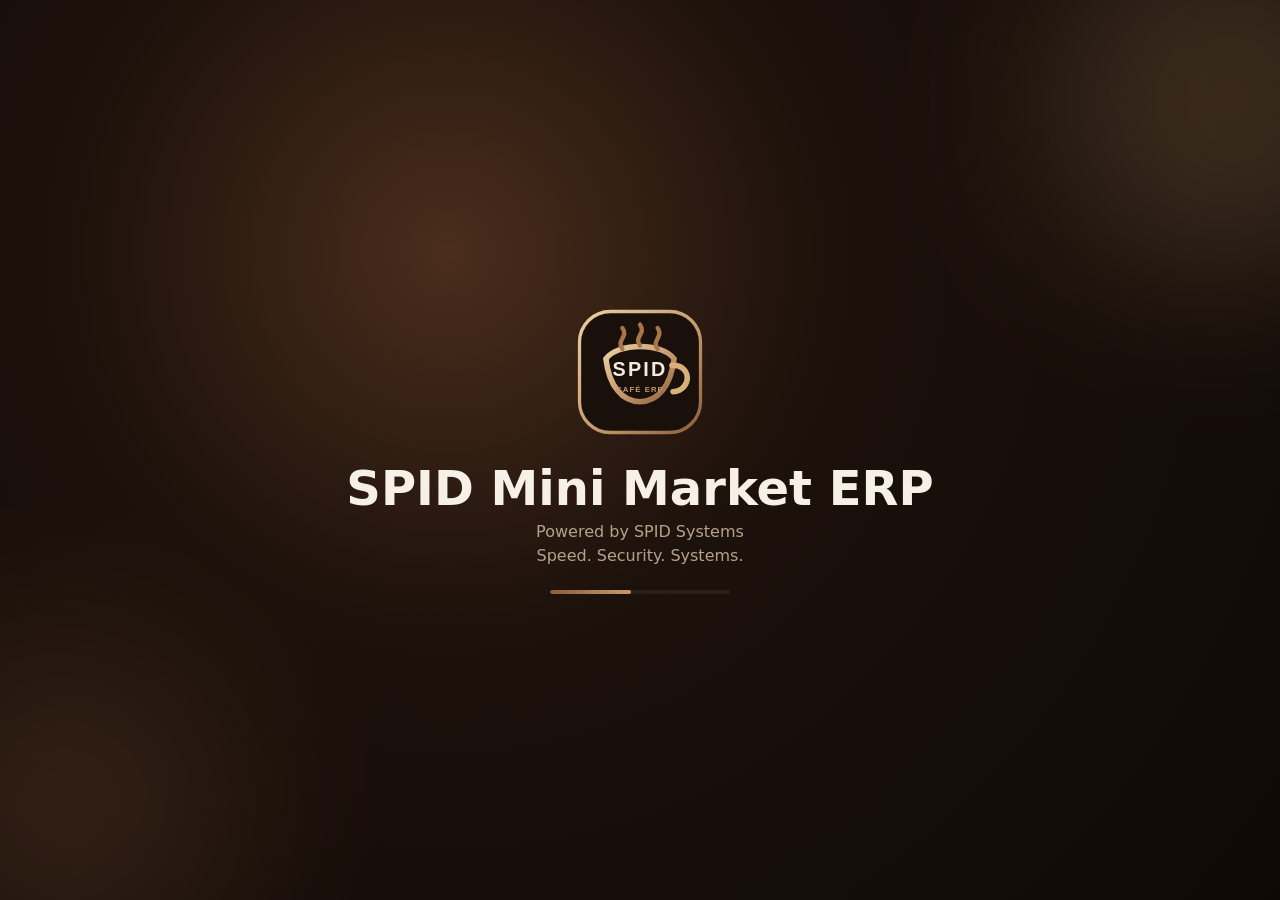
<file: demos/mini-market-erp/index.html>
<!doctype html>
<html lang="en">
<head>
<meta charset="utf-8">
<meta name="viewport" content="width=device-width,initial-scale=1,viewport-fit=cover">
<meta name="theme-color" content="#070b12">
<title>SPID Mini Market ERP</title>
<style>
:root{--bg:#120b07;--panel:#1b120d;--panel2:#24170f;--line:#4d3527;--text:#f7f0e7;--muted:#b6a28c;--red:#6f4e37;--red2:#8b5e3c;--blue:#c49a6c;--green:#8fb996;--warn:#d7a86e;--danger:#d47b6b}
*{box-sizing:border-box}html,body{margin:0;min-height:100%;background:radial-gradient(circle at 85% 10%,#3a2519 0,transparent 26%),radial-gradient(circle at 10% 90%,#6f4e3722 0,transparent 28%),linear-gradient(135deg,#120b07,#1b100a 55%,#0e0805);background-attachment:fixed;color:var(--text);font-family:Inter,ui-sans-serif,system-ui,-apple-system,BlinkMacSystemFont,"Segoe UI",sans-serif}button,input,select{font:inherit}button{cursor:pointer}.hidden{display:none!important}
.spidCafeLogo{width:100%;height:100%;display:block;object-fit:contain}
.langToggle{min-width:88px;white-space:nowrap}
html[dir="rtl"] body{direction:rtl;text-align:right;font-family:"Segoe UI",Tahoma,Arial,system-ui,sans-serif}
html[dir="rtl"] input,html[dir="rtl"] select,html[dir="rtl"] textarea{direction:rtl;text-align:right}
html[dir="rtl"] .rolecard,html[dir="rtl"] .nav button,html[dir="rtl"] .table th,html[dir="rtl"] .table td{text-align:right}
html[dir="rtl"] .side{border-right:0;border-left:1px solid var(--line)}
html[dir="rtl"] .receipt{direction:rtl;text-align:right}
.screen{min-height:100vh}.splash{position:fixed;inset:0;z-index:1000;display:grid;place-items:center;background:radial-gradient(circle at 35% 28%,#4a2d1c 0,#1c110b 36%,#0f0906 100%);overflow:hidden}.splash:before,.splash:after{content:"";position:absolute;width:360px;height:360px;border-radius:50%;filter:blur(85px);opacity:.22;animation:pulse 1.7s ease-in-out infinite alternate}.splash:before{background:#8b5e3c;left:-120px;bottom:-90px}.splash:after{background:#c49a6c;right:-130px;top:-80px}.splashbox{text-align:center;position:relative;z-index:2;padding:30px}.mark{width:132px;height:132px;margin:auto;display:grid;place-items:center;background:transparent}.mark img{width:100%;height:100%;object-fit:contain;filter:drop-shadow(0 20px 40px #0008)}.splash h1{font-size:clamp(28px,5vw,48px);margin:22px 0 6px}.splash p{margin:5px;color:var(--muted)}.loader{width:180px;height:4px;background:#ffffff10;border-radius:999px;overflow:hidden;margin:25px auto 0}.loader span{display:block;height:100%;width:45%;background:linear-gradient(90deg,var(--red2),var(--blue));border-radius:999px;animation:load 1.1s ease-in-out infinite}
@keyframes load{0%{transform:translateX(-110%)}100%{transform:translateX(340%)}}@keyframes pulse{to{transform:scale(1.2);opacity:.34}}
.login{min-height:100vh;display:grid;grid-template-columns:1fr 1.08fr;background:radial-gradient(circle at 12% 20%,#4b2e2428 0,transparent 34%),linear-gradient(120deg,#120b07,#1c110b)}.loginbrand{padding:60px;display:flex;flex-direction:column;justify-content:space-between;border-right:1px solid var(--line);background:radial-gradient(circle at 20% 20%,#6f4e3733 0,transparent 34%),radial-gradient(circle at 80% 75%,#c49a6c18 0,transparent 30%)}.loginbrand h1{font-size:52px;line-height:1.03;margin:20px 0}.loginbrand .bigmark{width:105px;height:105px;display:grid;place-items:center}.loginbrand .bigmark img{width:100%;height:100%;object-fit:contain;filter:drop-shadow(0 16px 28px #0007)}.loginpanel{padding:50px;display:flex;align-items:center}.authbox{width:min(680px,100%);margin:auto}.eyebrow{font-size:12px;letter-spacing:3px;color:var(--blue);font-weight:800}.authbox h2{font-size:36px;margin:8px 0}.muted{color:var(--muted)}.roles{display:grid;grid-template-columns:repeat(2,1fr);gap:12px;margin:24px 0}.rolecard{background:var(--panel);border:1px solid var(--line);color:var(--text);padding:18px;text-align:left;border-radius:17px;transition:.18s}.rolecard:hover,.rolecard.active{border-color:var(--blue);background:#2b1c13;box-shadow:0 0 0 1px #c49a6c35}.roleicon{font-size:24px;margin-bottom:9px}.rolecard b{display:block;font-size:16px}.rolecard small{display:block;color:var(--muted);margin-top:5px;line-height:1.4}.formgrid{display:grid;grid-template-columns:1fr 1fr;gap:12px}.field{margin:10px 0}.field label{display:block;color:#aeb9c9;font-size:12px;margin-bottom:7px}.input{width:100%;border:1px solid var(--line);background:#0b121c;color:var(--text);padding:12px 13px;border-radius:11px;outline:none}.input:focus{border-color:var(--blue)}.passwrap{position:relative}.passwrap .input{padding-right:80px}.ghostlink{border:0;background:none;color:var(--blue);padding:0}.passbtn{position:absolute;right:8px;top:50%;transform:translateY(-50%);border:0;background:none;color:#9eacc0}.loginrow{display:flex;justify-content:space-between;gap:12px;align-items:center;margin:9px 0 18px}.btn{border:1px solid #5a3f2e;background:#2a1c13;color:#f7f0e7;padding:10px 13px;border-radius:11px}.btn:hover{filter:brightness(1.12)}.primary{background:linear-gradient(145deg,#7a5237,#4b2e24);border-color:#9b6d49}.blue{background:#6f4e37;border-color:#a87449}.danger{background:#35151a;border-color:#74313b;color:#ff9ca2}.success{background:#123b31;border-color:#246c58;color:#7ae6bd}.full{width:100%}.demobox{margin-top:14px;padding:12px;border:1px dashed #31445b;border-radius:12px;color:var(--muted);font-size:12px}
.app{display:grid;grid-template-columns:245px 1fr;min-height:100vh}.side{background:linear-gradient(180deg,#1a100b,#120b07);border-right:1px solid var(--line);padding:18px;position:sticky;top:0;height:100vh}.brand{display:flex;align-items:center;gap:10px;margin-bottom:22px}.brand .miniLogo{width:48px;height:48px;display:grid;place-items:center}.brand .miniLogo img{width:100%;height:100%;object-fit:contain;filter:drop-shadow(0 8px 14px #0007)}.nav button{display:flex;align-items:center;gap:9px;width:100%;border:0;background:transparent;color:#b6c1d2;padding:11px 12px;border-radius:10px;text-align:left;margin:3px 0}.nav button:hover,.nav button.on{background:linear-gradient(90deg,#3c281b,#2b1b12);color:#fff;box-shadow:inset 3px 0 0 #c49a6c}.sidefoot{position:absolute;bottom:16px;left:18px;right:18px;color:#69778a;font-size:11px;line-height:1.5}.main{min-width:0}.top{height:72px;border-bottom:1px solid var(--line);display:flex;align-items:center;justify-content:space-between;padding:0 22px;position:sticky;top:0;z-index:50;background:#140d09ee;backdrop-filter:blur(14px)}.userbox{display:flex;align-items:center;gap:10px}.avatar{width:36px;height:36px;border-radius:12px;background:#1b2c40;display:grid;place-items:center;font-weight:800}.pill{display:inline-flex;gap:5px;align-items:center;padding:5px 9px;border-radius:999px;background:#172435;border:1px solid #2b3c52;font-size:11px}.content{padding:22px;min-height:calc(100vh - 72px);background:radial-gradient(circle at 92% 4%,#6f4e3724 0,transparent 25%),radial-gradient(circle at 8% 88%,#c49a6c10 0,transparent 22%)}.grid{display:grid;gap:14px}.kpis{grid-template-columns:repeat(5,1fr)}.two{grid-template-columns:1.35fr 1fr}.three{grid-template-columns:repeat(3,1fr)}.four{grid-template-columns:repeat(4,1fr)}.card{background:linear-gradient(180deg,#24170f,#1a100b);border:1px solid var(--line);border-radius:17px;padding:16px;box-shadow:0 18px 45px #00000035}.kpi b{display:block;font-size:25px;margin:7px 0}.green{color:var(--green)}.red{color:var(--danger)}.warn{color:var(--warn)}.toolbar{display:flex;justify-content:space-between;align-items:center;gap:10px;margin-bottom:14px}.actions{display:flex;gap:8px;flex-wrap:wrap}.tablewrap{overflow:auto}.table{width:100%;border-collapse:collapse;min-width:720px}.table th,.table td{padding:11px;border-bottom:1px solid var(--line);text-align:left}.table th{font-size:11px;letter-spacing:1.2px;color:#8392a7}.status{padding:4px 8px;border-radius:999px;background:#1b2939;font-size:11px}.products{display:grid;grid-template-columns:repeat(4,1fr);gap:12px}.product{padding:0;overflow:hidden}.product img{width:100%;height:120px;object-fit:cover;background:#101822}.product .p{padding:12px}.pos{display:grid;grid-template-columns:1fr 355px;gap:14px}.cart{position:sticky;top:89px}.line{display:flex;justify-content:space-between;gap:10px;align-items:center;padding:9px 0;border-bottom:1px solid var(--line)}.qty{display:flex;align-items:center;gap:7px}.qty button{width:28px;height:28px;border-radius:8px;border:1px solid #32465e;background:#172333;color:white}.notice{padding:12px 14px;border:1px solid #7d5a3e;background:#2a1b12;border-radius:12px;margin-bottom:14px}.hrcards{display:grid;grid-template-columns:repeat(3,1fr);gap:12px}.storefront{max-width:1180px;margin:auto;padding:18px}.storetop{display:flex;justify-content:space-between;align-items:center;gap:12px;margin-bottom:18px}.storegrid{display:grid;grid-template-columns:repeat(4,1fr);gap:14px}.customerbar{position:sticky;bottom:12px;margin:20px auto;width:min(680px,calc(100% - 24px));background:#111c2a;border:1px solid var(--line);box-shadow:0 20px 60px #000b;border-radius:16px;padding:12px;display:flex;align-items:center;justify-content:space-between;gap:10px}.countinput{width:90px}.access{max-width:600px;margin:70px auto;text-align:center}.mobile{display:none}
.modalback{position:fixed;inset:0;z-index:500;background:#000a;display:grid;place-items:center;padding:18px}.modal{width:min(620px,100%);max-height:90vh;overflow:auto;background:#1c120d;border:1px solid #5a3e2c;border-radius:20px;padding:20px;box-shadow:0 35px 100px #000}.modal h3{margin:0 0 14px}.modalfoot{display:flex;justify-content:flex-end;gap:8px;margin-top:16px}.receipt{background:#fff;color:#111;border-radius:14px;padding:22px;max-width:420px;margin:10px auto;font-family:Arial,sans-serif}.receiptbrand{text-align:center;border-bottom:2px dashed #ccc;padding-bottom:14px;margin-bottom:14px}.receiptlogo{width:76px;height:76px;margin:0 auto 8px;display:block;object-fit:contain}.receiptmeta{font-size:12px;line-height:1.7}.receiptline{display:grid;grid-template-columns:1fr 54px 74px;gap:8px;padding:7px 0;border-bottom:1px dashed #ddd;font-size:12px}.receipttotals{margin-top:12px}.receipttotals div{display:flex;justify-content:space-between;padding:5px 0}.receipttotals .grand{font-size:18px;font-weight:800;border-top:2px solid #111;margin-top:6px;padding-top:10px}.receiptfoot{text-align:center;font-size:11px;color:#666;border-top:1px dashed #ccc;margin-top:14px;padding-top:12px}.scannerbox{position:relative;overflow:hidden;border-radius:16px;background:#05080d;border:1px solid #30445c;aspect-ratio:4/3;margin:12px 0}.scannerbox video{width:100%;height:100%;object-fit:cover;display:block}.scannerframe{position:absolute;inset:16%;border:2px solid var(--blue);border-radius:18px;box-shadow:0 0 0 999px #0005}.scannerline{position:absolute;left:18%;right:18%;top:20%;height:2px;background:linear-gradient(90deg,transparent,var(--blue),transparent);box-shadow:0 0 14px var(--blue);animation:scanline 1.8s ease-in-out infinite alternate}.qrthumb{width:180px;max-width:70%;background:#fff;padding:10px;border-radius:14px;margin:8px auto;display:block}@keyframes scanline{to{top:78%}}.toast{position:fixed;z-index:800;right:18px;top:88px;padding:11px 14px;background:#2a1b12;border:1px solid #6e4b34;border-radius:11px;opacity:0;pointer-events:none;transform:translateY(-8px);transition:.2s}.toast.show{opacity:1;transform:none}
@media(max-width:1050px){.login{grid-template-columns:1fr}.loginbrand{display:none}.loginpanel{padding:28px 18px}.app{grid-template-columns:1fr}.side{position:fixed;left:-270px;width:245px;z-index:200;transition:.2s}.side.open{left:0}html[dir="rtl"] .side{right:-270px;left:auto}html[dir="rtl"] .side.open{right:0;left:auto}.mobile{display:inline-flex}.kpis{grid-template-columns:repeat(2,1fr)}.two,.pos{grid-template-columns:1fr}.products,.storegrid{grid-template-columns:repeat(3,1fr)}.hrcards{grid-template-columns:repeat(2,1fr)}.cart{position:static}}@media(max-width:650px){.authbox h2{font-size:30px}.roles{grid-template-columns:repeat(2,1fr)}.rolecard{padding:14px}.formgrid{grid-template-columns:1fr}.content{padding:12px}.kpis,.three,.four{grid-template-columns:1fr}.products,.storegrid,.hrcards{grid-template-columns:repeat(2,1fr)}.top{padding:0 12px}.top .desktopname{display:none}.table{min-width:650px}.storefront{padding:12px}.customerbar{bottom:8px}}
</style>
</head>
<body>
<div id="splash" class="splash">
  <div class="splashbox">
    <div class="mark"><svg class="spidCafeLogo" viewBox="0 0 120 120" xmlns="http://www.w3.org/2000/svg" aria-label="SPID Café"><defs><linearGradient id="coffeeGold" x1="0" y1="0" x2="1" y2="1"><stop stop-color="#ead0a3"/><stop offset=".55" stop-color="#c49a6c"/><stop offset="1" stop-color="#8b5e3c"/></linearGradient></defs><rect x="5" y="5" width="110" height="110" rx="28" fill="#1a100b" stroke="url(#coffeeGold)" stroke-width="3"/><path d="M29 48c11-15 51-15 62 0-3 25-15 39-31 39S32 73 29 48Z" fill="none" stroke="url(#coffeeGold)" stroke-width="5"/><path d="M89 54c18-1 19 22 1 24" fill="none" stroke="#d8b07a" stroke-width="5" stroke-linecap="round"/><path d="M44 39c-6-8 6-11 0-19M60 36c-6-8 6-11 0-19M76 39c-6-8 6-11 0-19" fill="none" stroke="#a87449" stroke-width="4" stroke-linecap="round"/><text x="60" y="64" text-anchor="middle" fill="#f3e9dd" font-family="Arial,sans-serif" font-size="18" font-weight="900" letter-spacing="2">SPID</text><text x="60" y="78" text-anchor="middle" fill="#c49a6c" font-family="Arial,sans-serif" font-size="7" font-weight="700" letter-spacing="1">CAFÉ ERP</text></svg></div>
    <h1>SPID Mini Market ERP</h1>
    <p>Powered by SPID Systems</p>
    <p>Speed. Security. Systems.</p>
    <div class="loader"><span></span></div>
  </div>
</div>

<section id="loginScreen" class="login hidden">
  <div class="loginbrand">
    <div>
      <div class="bigmark"><svg class="spidCafeLogo" viewBox="0 0 120 120" xmlns="http://www.w3.org/2000/svg" aria-label="SPID Café"><defs><linearGradient id="coffeeGold" x1="0" y1="0" x2="1" y2="1"><stop stop-color="#ead0a3"/><stop offset=".55" stop-color="#c49a6c"/><stop offset="1" stop-color="#8b5e3c"/></linearGradient></defs><rect x="5" y="5" width="110" height="110" rx="28" fill="#1a100b" stroke="url(#coffeeGold)" stroke-width="3"/><path d="M29 48c11-15 51-15 62 0-3 25-15 39-31 39S32 73 29 48Z" fill="none" stroke="url(#coffeeGold)" stroke-width="5"/><path d="M89 54c18-1 19 22 1 24" fill="none" stroke="#d8b07a" stroke-width="5" stroke-linecap="round"/><path d="M44 39c-6-8 6-11 0-19M60 36c-6-8 6-11 0-19M76 39c-6-8 6-11 0-19" fill="none" stroke="#a87449" stroke-width="4" stroke-linecap="round"/><text x="60" y="64" text-anchor="middle" fill="#f3e9dd" font-family="Arial,sans-serif" font-size="18" font-weight="900" letter-spacing="2">SPID</text><text x="60" y="78" text-anchor="middle" fill="#c49a6c" font-family="Arial,sans-serif" font-size="7" font-weight="700" letter-spacing="1">CAFÉ ERP</text></svg></div>
      <h1>Run the store.<br>Control the business.</h1>
      <p class="muted">One connected mini-market ERP demo for sales, inventory, people, cash and customer orders.</p>
    </div>
    <div class="muted">SPID Systems — Speed. Security. Systems.<br>Cairo Demo Branch · EGP · VAT 14%</div>
  </div>
  <div class="loginpanel">
    <div class="authbox">
      <div class="toolbar" style="margin-bottom:18px"><span></span><button class="btn langToggle" data-lang-ignore onclick="toggleLanguage()">العربية</button></div>
      <div class="eyebrow">SPID MINI MARKET ERP</div>
      <h2>Sign in to your workspace</h2>
      <p class="muted">Choose your role. Each account only sees the tools it is allowed to use.</p>
      <div class="roles" id="roleCards"></div>
      <div id="loginForm" class="hidden">
        <div class="formgrid">
          <div class="field"><label>Email / Username</label><input id="loginUser" class="input" autocomplete="username"></div>
          <div class="field"><label>Password</label><div class="passwrap"><input id="loginPass" class="input" type="password" autocomplete="current-password"><button class="passbtn" type="button" onclick="togglePass()">Show</button></div></div>
        </div>
        <div class="loginrow"><label class="muted"><input type="checkbox" id="remember" checked> Remember me</label><button class="ghostlink" onclick="toast('Demo password reset link sent')">Forgot password?</button></div>
        <div class="actions"><button class="btn primary" style="flex:1" onclick="signIn()">Sign In</button><button class="btn" style="flex:1" onclick="demoLogin()">Continue as Demo</button></div>
        <div class="demobox" id="demoCreds"></div>
      </div>
    </div>
  </div>
</section>

<section id="appScreen" class="app hidden">
  <aside class="side" id="side">
    <div class="brand"><div class="miniLogo"><svg class="spidCafeLogo" viewBox="0 0 120 120" xmlns="http://www.w3.org/2000/svg" aria-label="SPID Café"><defs><linearGradient id="coffeeGold" x1="0" y1="0" x2="1" y2="1"><stop stop-color="#ead0a3"/><stop offset=".55" stop-color="#c49a6c"/><stop offset="1" stop-color="#8b5e3c"/></linearGradient></defs><rect x="5" y="5" width="110" height="110" rx="28" fill="#1a100b" stroke="url(#coffeeGold)" stroke-width="3"/><path d="M29 48c11-15 51-15 62 0-3 25-15 39-31 39S32 73 29 48Z" fill="none" stroke="url(#coffeeGold)" stroke-width="5"/><path d="M89 54c18-1 19 22 1 24" fill="none" stroke="#d8b07a" stroke-width="5" stroke-linecap="round"/><path d="M44 39c-6-8 6-11 0-19M60 36c-6-8 6-11 0-19M76 39c-6-8 6-11 0-19" fill="none" stroke="#a87449" stroke-width="4" stroke-linecap="round"/><text x="60" y="64" text-anchor="middle" fill="#f3e9dd" font-family="Arial,sans-serif" font-size="18" font-weight="900" letter-spacing="2">SPID</text><text x="60" y="78" text-anchor="middle" fill="#c49a6c" font-family="Arial,sans-serif" font-size="7" font-weight="700" letter-spacing="1">CAFÉ ERP</text></svg></div><div><b>SPID Systems</b><div class="muted">Mini Market ERP</div></div></div>
    <nav id="nav" class="nav"></nav>
    <div class="sidefoot">Cairo Demo Branch<br>Demo Mode · Local Data<br>SPID — Speed. Security. Systems.</div>
  </aside>
  <main class="main">
    <header class="top">
      <div style="display:flex;gap:10px;align-items:center"><button class="btn mobile" onclick="side.classList.toggle('open')">☰</button><div><b id="pageTitle">Dashboard</b><div class="muted" id="pageSub">Live business overview</div></div></div>
      <div class="userbox"><button class="btn langToggle" data-lang-ignore onclick="toggleLanguage()">العربية</button><span id="roleBadge" class="pill"></span><div class="avatar" id="avatar">U</div><div class="desktopname"><b id="userName"></b><div class="muted" style="font-size:11px">Cairo Demo Branch</div></div><button class="btn" onclick="logout()">Logout</button></div>
    </header>
    <div id="content" class="content"></div>
  </main>
</section>

<section id="customerScreen" class="screen hidden">
  <div class="storefront">
    <div class="storetop"><div><div class="eyebrow">SPID MINI MARKET</div><h2 style="margin:5px 0">Customer Store</h2><div class="muted">Order from your phone · Cairo Demo Branch</div></div><div class="actions"><button class="btn langToggle" data-lang-ignore onclick="toggleLanguage()">العربية</button><span class="pill">Customer</span><button class="btn" onclick="logout()">Logout</button></div></div>
    <div class="toolbar"><input class="input" id="customerSearch" placeholder="Search products..." oninput="renderCustomerProducts()" style="max-width:390px"><span class="muted">VAT 14%</span></div>
    <div id="customerProducts" class="storegrid"></div>
    <div class="customerbar"><div><b id="customerCartCount">0 items</b><div class="muted" id="customerCartTotal">EGP 0</div></div><button class="btn primary" onclick="customerCheckout()">Checkout Order</button></div>
  </div>
</section>

<div id="modalRoot"></div><div id="toast" class="toast"></div>

<script>
const pics=[
'https://images.unsplash.com/photo-1509042239860-f550ce710b93?auto=format&fit=crop&w=500&q=80',
'https://images.unsplash.com/photo-1528735602780-2552fd46c7af?auto=format&fit=crop&w=500&q=80',
'https://images.unsplash.com/photo-1602143407151-7111542de6e8?auto=format&fit=crop&w=500&q=80',
'https://images.unsplash.com/photo-1600271886742-f049cd451bba?auto=format&fit=crop&w=500&q=80',
'https://images.unsplash.com/photo-1573080496219-bb080dd4f877?auto=format&fit=crop&w=500&q=80',
'https://images.unsplash.com/photo-1575377427642-087cf684f29d?auto=format&fit=crop&w=500&q=80',
'https://images.unsplash.com/photo-1550583724-b2692b85b150?auto=format&fit=crop&w=500&q=80',
'https://images.unsplash.com/photo-1555507036-ab1f4038808a?auto=format&fit=crop&w=500&q=80'];
const seed={
products:[
{name:'Cappuccino',category:'Coffee',price:75,cost:29,stock:42,reorder:12,sku:'COF-001',barcode:'62210001',img:pics[0]},
{name:'Turkey Sandwich',category:'Fresh Food',price:120,cost:58,stock:18,reorder:8,sku:'FOO-014',barcode:'62210002',img:pics[1]},
{name:'Mineral Water',category:'Drinks',price:15,cost:7,stock:96,reorder:24,sku:'DRK-004',barcode:'62210003',img:pics[2]},
{name:'Orange Juice',category:'Drinks',price:55,cost:24,stock:31,reorder:10,sku:'DRK-011',barcode:'62210004',img:pics[3]},
{name:'Potato Chips',category:'Snacks',price:35,cost:19,stock:7,reorder:15,sku:'SNK-005',barcode:'62210005',img:pics[4]},
{name:'Dark Chocolate',category:'Snacks',price:48,cost:26,stock:22,reorder:12,sku:'SNK-008',barcode:'62210006',img:pics[5]},
{name:'Fresh Milk',category:'Dairy',price:42,cost:31,stock:28,reorder:12,sku:'DAR-003',barcode:'62210007',img:pics[6]},
{name:'Butter Croissant',category:'Bakery',price:60,cost:28,stock:16,reorder:8,sku:'BAK-006',barcode:'62210008',img:pics[7]}],
orders:[
{id:'ORD-1048',channel:'POS',total:286,status:'Completed',time:'12:14'},
{id:'ORD-1047',channel:'Customer QR',total:165,status:'Preparing',time:'12:08'},
{id:'ORD-1046',channel:'POS',total:422,status:'Completed',time:'11:55'},
{id:'ORD-1045',channel:'Customer QR',total:135,status:'Ready',time:'11:43'}],
staff:[
{id:'EMP-101',name:'Mariam Adel',job:'Cashier',dept:'Store Operations',status:'On shift',salary:7200,phone:'0100 555 1201',shift:'09:00–17:00'},
{id:'EMP-102',name:'Omar Nabil',job:'Barista',dept:'Food & Beverage',status:'On shift',salary:6800,phone:'0100 555 1202',shift:'08:00–16:00'},
{id:'EMP-103',name:'Hassan Ali',job:'Storekeeper',dept:'Inventory',status:'Break',salary:7400,phone:'0100 555 1203',shift:'10:00–18:00'},
{id:'EMP-104',name:'Sara Mostafa',job:'Supervisor',dept:'Store Operations',status:'On shift',salary:9800,phone:'0100 555 1204',shift:'12:00–20:00'},
{id:'EMP-105',name:'Ahmed Samy',job:'Delivery',dept:'Delivery',status:'Off',salary:6500,phone:'0100 555 1205',shift:'Off'},
{id:'EMP-106',name:'Nour Emad',job:'Cashier',dept:'Store Operations',status:'Scheduled',salary:7200,phone:'0100 555 1206',shift:'17:00–01:00'}],
expenses:[{name:'Utilities',amount:420},{name:'Packaging',amount:275},{name:'Staff Meal',amount:180}],
suppliers:[{name:'Cairo Beverages',category:'Drinks',balance:3500,status:'Active'},{name:'Fresh Basket Co.',category:'Fresh Food',balance:2200,status:'Active'},{name:'Delta Snacks',category:'Snacks',balance:1750,status:'Active'}],
users:[{name:'Ramy Owner',email:'owner@spid.demo',role:'Owner / Super Admin',active:true},{name:'Mariam Cashier',email:'cashier@spid.demo',role:'Cashier',active:true},{name:'HR Desk',email:'hr@spid.demo',role:'HR',active:true}],
countHistory:[{type:'Daily',date:'27 Sep 2026',variance:-215,status:'Closed'},{type:'Weekly',date:'21 Sep 2026',variance:340,status:'Closed'}],
audit:[{time:'Today 11:58',user:'Ramy Owner',role:'Owner',module:'Inventory',action:'Reviewed low-stock alerts'},{time:'Today 11:43',user:'Mariam Cashier',role:'Cashier',module:'Orders',action:'Completed order ORD-1045'}]
};
let S=JSON.parse(localStorage.getItem('spidERPv2')||'null')||structuredClone(seed);if(!S.invoices)S.invoices=[];
let session=JSON.parse(localStorage.getItem('spidSession')||'null');
let selectedRole='owner',cart=[],customerCart=[],currentCount=null,modalMode='',modalIndex=-1,reportPeriod='daily';
const roleInfo={
customer:{label:'Customer',icon:'🛍️',desc:'Browse products, place QR orders and track your order.',user:'customer@spid.demo',pass:'demo123',name:'Demo Customer'},
cashier:{label:'Cashier',icon:'🧾',desc:'POS, checkout, current orders and own cash shift.',user:'cashier@spid.demo',pass:'demo123',name:'Mariam Cashier'},
owner:{label:'Owner / Super Admin',icon:'👑',desc:'Full business control, approvals, reports, staff, inventory and settings.',user:'owner@spid.demo',pass:'admin123',name:'Ramy Owner'},
hr:{label:'HR',icon:'👥',desc:'Staff, attendance, shifts, leave and payroll management.',user:'hr@spid.demo',pass:'demo123',name:'HR Desk'}
};
const permissionPages={
owner:[['dash','◈ Dashboard'],['pos','▣ POS & Checkout'],['orders','◫ Orders'],['inventory','▦ Inventory'],['counts','✓ Stock Counts'],['staff','♟ Staff & HR'],['accounting','₤ Accounting'],['suppliers','⇄ Suppliers'],['reports','▥ Reports'],['users','⚿ Users & Roles'],['audit','⌁ Audit Log'],['settings','⚙ Settings']],
cashier:[['cashdash','◈ My Shift'],['pos','▣ POS & Checkout'],['orders','◫ Orders'],['shift','₤ Cash Drawer']],
hr:[['hrdash','◈ HR Dashboard'],['staff','♟ Staff Directory'],['payroll','₤ Payroll']]
};
function save(){localStorage.setItem('spidERPv2',JSON.stringify(S))}
function money(n){return new Intl.NumberFormat('en-EG',{style:'currency',currency:'EGP',maximumFractionDigits:0}).format(n||0)}
function toast(t){const x=document.getElementById('toast');x.textContent=t;x.classList.add('show');setTimeout(()=>x.classList.remove('show'),2200)}
function audit(action,module){if(!session)return;S.audit.unshift({time:new Date().toLocaleString('en-GB',{day:'2-digit',month:'short',hour:'2-digit',minute:'2-digit'}),user:session.name,role:roleInfo[session.role].label,module,action});save()}
function esc(x){return String(x??'').replace(/[&<>"']/g,m=>({'&':'&amp;','<':'&lt;','>':'&gt;','"':'&quot;',"'":'&#39;'}[m]))}

document.getElementById('roleCards').innerHTML=Object.entries(roleInfo).map(([k,r])=>'<button class="rolecard" id="role-'+k+'" onclick="selectRole(\''+k+'\')"><div class="roleicon">'+r.icon+'</div><b>'+r.label+'</b><small>'+r.desc+'</small></button>').join('');
function selectRole(r){selectedRole=r;document.querySelectorAll('.rolecard').forEach(x=>x.classList.remove('active'));document.getElementById('role-'+r).classList.add('active');document.getElementById('loginForm').classList.remove('hidden');loginUser.value=roleInfo[r].user;loginPass.value=roleInfo[r].pass;demoCreds.innerHTML='<b>'+roleInfo[r].label+' demo:</b> '+roleInfo[r].user+' / '+roleInfo[r].pass}
function togglePass(){loginPass.type=loginPass.type==='password'?'text':'password'}
function signIn(){const r=roleInfo[selectedRole];if(loginUser.value.trim()===r.user&&loginPass.value===r.pass){finishLogin(selectedRole)}else toast('Incorrect demo credentials')}
function demoLogin(){finishLogin(selectedRole)}
function finishLogin(role){session={role,name:roleInfo[role].name};if(remember.checked)localStorage.setItem('spidSession',JSON.stringify(session));else localStorage.removeItem('spidSession');showWorkspace()}
function logout(){session=null;localStorage.removeItem('spidSession');document.getElementById('appScreen').classList.add('hidden');document.getElementById('customerScreen').classList.add('hidden');document.getElementById('loginScreen').classList.remove('hidden');selectRole('owner')}
function showWorkspace(){document.getElementById('loginScreen').classList.add('hidden');if(session.role==='customer'){document.getElementById('customerScreen').classList.remove('hidden');renderCustomerProducts();return}document.getElementById('appScreen').classList.remove('hidden');buildNav();userName.textContent=session.name;roleBadge.textContent=roleInfo[session.role].label;avatar.textContent=session.name.charAt(0);go(permissionPages[session.role][0][0])}
function buildNav(){nav.innerHTML=permissionPages[session.role].map(p=>'<button id="n-'+p[0]+'" onclick="go(\''+p[0]+'\')">'+p[1]+'</button>').join('')}
function allowed(p){return session&&session.role!=='customer'&&permissionPages[session.role].some(x=>x[0]===p)}
function go(p){if(!allowed(p)){content.innerHTML='<div class="card access"><h2>Access Restricted</h2><p class="muted">Your current role does not have permission to open this module.</p></div>';return}location.hash=p;document.querySelectorAll('.nav button').forEach(b=>b.classList.remove('on'));const n=document.getElementById('n-'+p);if(n)n.classList.add('on');const f=window['page_'+p];content.innerHTML=f?f():'';pageTitle.textContent=(permissionPages[session.role].find(x=>x[0]===p)||['','Workspace'])[1].replace(/^[^A-Za-z₤]+/,'');pageSub.textContent=pageSubtext[p]||'SPID Mini Market ERP';side.classList.remove('open');if(p==='pos')setTimeout(drawCart,0)}
const pageSubtext={dash:'Full business control center',cashdash:'Cashier operations and shift snapshot',hrdash:'People operations snapshot',pos:'Fast checkout and live stock deduction',orders:'POS and customer orders in one queue',inventory:'Products, pricing and stock control',counts:'Daily and weekly physical inventory',staff:'Employees, attendance and shifts',accounting:'Sales, COGS, expenses and cash',suppliers:'Supplier and purchasing control',reports:'Business performance analytics',users:'Access management and role assignments',audit:'System activity history',settings:'Store and demo configuration',shift:'Your current cash drawer only',payroll:'HR payroll workspace'};

function ordersTable(canChange=true){return '<div class="tablewrap"><table class="table"><tr><th>Order</th><th>Channel</th><th>Time</th><th>Total</th><th>Status</th></tr>'+S.orders.map((o,i)=>'<tr><td><b>'+o.id+'</b></td><td>'+o.channel+'</td><td>'+o.time+'</td><td>'+money(o.total)+'</td><td>'+(canChange?'<button class="btn" onclick="cycleOrder('+i+')">'+o.status+'</button>':'<span class="status">'+o.status+'</span>')+'</td></tr>').join('')+'</table></div>'}
function cycleOrder(i){const a=['Preparing','Ready','Completed'];S.orders[i].status=a[(a.indexOf(S.orders[i].status)+1)%a.length];audit('Changed '+S.orders[i].id+' to '+S.orders[i].status,'Orders');save();go('orders')}
function page_dash(){const sales=15170+S.orders.reduce((a,o)=>a+o.total,0),stock=S.products.reduce((a,p)=>a+p.cost*p.stock,0),low=S.products.filter(p=>p.stock<=p.reorder).length;return '<div class="notice"><b>Owner / Super Admin</b> — complete control of the ERP, approvals, users and business data.</div><div class="grid kpis"><div class="card kpi"><span class="muted">Today Sales</span><b>'+money(sales)+'</b><span class="green">↑ 12.4%</span></div><div class="card kpi"><span class="muted">Gross Profit</span><b>'+money(sales*.51)+'</b><span>51% margin</span></div><div class="card kpi"><span class="muted">Inventory Value</span><b>'+money(stock)+'</b><span>'+S.products.length+' SKUs</span></div><div class="card kpi"><span class="muted">Orders</span><b>'+(S.orders.length+73)+'</b><span>POS + Customer</span></div><div class="card kpi"><span class="muted">Low Stock</span><b class="red">'+low+'</b><span>Needs action</span></div></div><div class="grid two" style="margin-top:14px"><div class="card"><div class="toolbar"><b>Live Order Queue</b><button class="btn" onclick="go(\'orders\')">Open Orders</button></div>'+ordersTable(false)+'</div><div class="card"><b>Control Center</b><div class="line"><span>Staff on shift</span><b>'+S.staff.filter(x=>x.status==='On shift').length+'</b></div><div class="line"><span>Cash variance</span><b class="green">EGP 0</b></div><div class="line"><span>Pending approvals</span><b class="warn">3</b></div><div class="line"><span>Customer / QR adoption</span><b>28%</b></div></div></div>'}
function page_cashdash(){return '<div class="notice"><b>Cashier workspace:</b> POS, current orders and your own shift only. HR, suppliers and company financials are hidden.</div><div class="grid three"><div class="card kpi"><span class="muted">My Sales</span><b>'+money(6930)+'</b></div><div class="card kpi"><span class="muted">Orders Served</span><b>31</b></div><div class="card kpi"><span class="muted">Drawer Status</span><b class="green">Balanced</b></div></div><div class="card" style="margin-top:14px"><div class="toolbar"><b>Orders Needing Action</b><button class="btn primary" onclick="go(\'pos\')">Open POS</button></div>'+ordersTable(true)+'</div>'}
function page_hrdash(){return '<div class="notice"><b>HR workspace:</b> staff, attendance, shifts and payroll only. Store sales and supplier accounting are restricted.</div><div class="grid three"><div class="card kpi"><span class="muted">Headcount</span><b>'+S.staff.length+'</b></div><div class="card kpi"><span class="muted">On Shift</span><b>'+S.staff.filter(x=>x.status==='On shift').length+'</b></div><div class="card kpi"><span class="muted">Monthly Payroll</span><b>'+money(S.staff.reduce((a,s)=>a+s.salary,0))+'</b></div></div><div class="card" style="margin-top:14px"><b>Attendance Today</b>'+S.staff.slice(0,5).map(s=>'<div class="line"><span>'+s.name+' <small class="muted">· '+s.job+'</small></span><span class="status">'+s.status+'</span></div>').join('')+'</div>'}

function productCards(addMode='pos'){return S.products.map((p,i)=>'<div class="card product"><img src="'+p.img+'" alt=""><div class="p"><b>'+esc(p.name)+'</b><div class="muted">'+esc(p.category)+' · '+p.stock+' in stock</div><div class="toolbar" style="margin:10px 0 0"><b>'+money(p.price)+'</b><div class="actions">'+(addMode==='customer'?'':'<button class="btn" onclick="showProductQR('+i+')">QR</button>')+'<button class="btn primary" onclick="'+(addMode==='customer'?'customerAdd('+i+')':'addCart('+i+')')+'">+ Add</button></div></div></div></div>').join('')}
function page_pos(){return '<div class="toolbar"><div><b>Fast Checkout</b><div class="muted">Scan QR/barcode, collect customer details and issue a branded invoice.</div></div><div class="actions"><button class="btn blue" onclick="startQRScanner()">▣ QR Scanner</button><button class="btn" onclick="scanBarcode()">▤ Barcode</button><button class="btn" onclick="showInvoices()">Invoices</button>'+(S.invoices.length?'<button class="btn primary" onclick="showInvoiceByIndex(0)">Reprint Last Invoice</button>':'')+'</div></div><div class="notice"><b>Cashier POS:</b> Every completed checkout creates a SPID invoice with customer details, VAT, cashier, payment method and printable receipt.</div><div class="pos"><div class="products">'+productCards()+'</div><div class="card cart"><b>Current Basket</b><div id="cartBox"></div></div></div>'}
function addCart(i){const x=cart.find(c=>c.i===i);if(x)x.q++;else cart.push({i,q:1});drawCart()}
function cartQty(k,d){cart[k].q+=d;if(cart[k].q<=0)cart.splice(k,1);drawCart()}
function drawCart(){const b=document.getElementById('cartBox');if(!b)return;if(!cart.length){b.innerHTML='<p class="muted">No items in the basket.</p>';return}let subtotal=0;b.innerHTML=cart.map((c,k)=>{const p=S.products[c.i];subtotal+=p.price*c.q;return '<div class="line"><div><b>'+p.name+'</b><div class="muted">'+money(p.price*c.q)+'</div></div><div class="qty"><button onclick="cartQty('+k+',-1)">−</button><b>'+c.q+'</b><button onclick="cartQty('+k+',1)">+</button></div></div>'}).join('')+'<div class="line"><span>Subtotal</span><b>'+money(subtotal)+'</b></div><div class="line"><span>VAT 14%</span><b>'+money(subtotal*.14)+'</b></div><div class="line"><b>Total</b><b>'+money(subtotal*1.14)+'</b></div><button class="btn primary full" onclick="checkout()">Choose Payment & Checkout</button>'}
let qrStream=null,qrTimer=null,qrBusy=false;
function productQRValue(p){return 'SPID-PRODUCT:'+p.barcode}
function showProductQR(i){const p=S.products[i],value=productQRValue(p),src='https://api.qrserver.com/v1/create-qr-code/?size=360x360&data='+encodeURIComponent(value);openModal('Product QR · '+esc(p.name),'<div style="text-align:center"><img class="qrthumb" src="'+src+'" alt="Product QR"><b>'+esc(p.name)+'</b><div class="muted">'+esc(p.sku)+' · '+esc(p.barcode)+'</div><p class="muted">Scan this QR from the Cashier QR Scanner to add the product instantly.</p><div class="demobox">QR payload: '+esc(value)+'</div></div>','info')}
function startQRScanner(){stopQRScanner();modalMode='qrscanner';modalRoot.innerHTML='<div class="modalback"><div class="modal"><div class="toolbar"><div><h3 style="margin:0">Product QR Scanner</h3><div class="muted">Point the camera at a SPID product QR code.</div></div><button class="btn" onclick="closeModal()">Close</button></div><div class="scannerbox"><video id="qrVideo" playsinline muted></video><div class="scannerframe"></div><div class="scannerline"></div></div><div id="qrStatus" class="notice">Starting camera…</div><div class="field"><label>Manual QR fallback</label><div class="actions"><input id="qrManual" class="input" style="flex:1" placeholder="SPID-PRODUCT:62210003"><button class="btn blue" onclick="manualQRScan()">Add Product</button></div></div><p class="muted">Camera scanning requires HTTPS and browser QR support. Manual entry remains available on unsupported devices.</p></div></div>';setTimeout(initQRScanner,80)}
async function initQRScanner(){const v=document.getElementById('qrVideo'),s=document.getElementById('qrStatus');if(!v||!s)return;if(!navigator.mediaDevices||!navigator.mediaDevices.getUserMedia){s.innerHTML='<b>Camera unavailable.</b> Use the manual QR fallback below.';return}if(!('BarcodeDetector' in window)){s.innerHTML='<b>Automatic QR detection is not supported by this browser.</b> Camera may still open, but use manual QR fallback.'}try{qrStream=await navigator.mediaDevices.getUserMedia({video:{facingMode:{ideal:'environment'}}});v.srcObject=qrStream;await v.play();if('BarcodeDetector' in window){const detector=new BarcodeDetector({formats:['qr_code']});s.textContent='Scanner ready · looking for product QR…';qrTimer=setInterval(async()=>{if(qrBusy||!v.videoWidth)return;qrBusy=true;try{const codes=await detector.detect(v);if(codes&&codes[0])handleProductQR(codes[0].rawValue)}catch(e){}finally{qrBusy=false}},450)}else{s.textContent='Camera ready · use manual QR fallback on this browser.'}}catch(e){s.innerHTML='<b>Camera permission was not available.</b> Use the manual QR fallback below.'}}
function stopQRScanner(){if(qrTimer){clearInterval(qrTimer);qrTimer=null}if(qrStream){qrStream.getTracks().forEach(t=>t.stop());qrStream=null}qrBusy=false}
function handleProductQR(raw){const value=String(raw||'').trim(),code=value.replace(/^SPID-PRODUCT:/i,'');const i=S.products.findIndex(p=>p.barcode===code||p.sku===code||productQRValue(p)===value);if(i<0){const s=document.getElementById('qrStatus');if(s)s.innerHTML='<b class="red">QR not linked to a product.</b> Try another product QR.';return false}stopQRScanner();addCart(i);closeModal();audit('Scanned product QR · '+S.products[i].name,'POS');toast('QR scanned: '+S.products[i].name+' added to cart');return true}
function manualQRScan(){const x=document.getElementById('qrManual');if(x)handleProductQR(x.value)}
function scanBarcode(){openModal('Barcode Scan','<div class="field"><label>Barcode</label><input id="f1" class="input" value="62210003"></div>','barcode')}
function checkout(){if(!cart.length)return;openModal('Customer & Payment Details','<div class="formgrid"><div class="field"><label>Customer Name</label><input id="f2" class="input" placeholder="Walk-in Customer"></div><div class="field"><label>Mobile Number</label><input id="f3" class="input" placeholder="01xxxxxxxxx" inputmode="tel"></div><div class="field"><label>Tax ID / Company ID (optional)</label><input id="f4" class="input" placeholder="Optional"></div><div class="field"><label>Payment Method</label><select id="f1" class="input"><option>Cash</option><option>Card</option><option>Wallet / QR</option></select></div></div><p class="muted">These details will appear on the invoice. Empty customer name will be saved as Walk-in Customer.</p>','checkout')}
function nextInvoiceNo(){const d=new Date(),date=''+d.getFullYear()+String(d.getMonth()+1).padStart(2,'0')+String(d.getDate()).padStart(2,'0');return 'INV-'+date+'-'+String(S.invoices.length+1).padStart(4,'0')}
function completeCheckout(){
  const payment=f1.value,customerName=(f2.value||'Walk-in Customer').trim(),phone=(f3.value||'').trim(),taxId=(f4.value||'').trim();
  let subtotal=0;
  const items=cart.map(c=>{const p=S.products[c.i];const line=p.price*c.q;subtotal+=line;return{name:p.name,sku:p.sku,qty:c.q,unit:p.price,total:line}});
  cart.forEach(c=>{S.products[c.i].stock=Math.max(0,S.products[c.i].stock-c.q)});
  const vat=Math.round(subtotal*.14),total=subtotal+vat,id='ORD-'+(1050+S.orders.length),invoiceNo=nextInvoiceNo(),now=new Date();
  const invoice={invoiceNo,orderId:id,date:now.toLocaleDateString('en-GB'),time:now.toLocaleTimeString([],{hour:'2-digit',minute:'2-digit'}),cashier:session?session.name:'Cashier',customer:{name:customerName,phone,taxId},payment,items,subtotal,vat,total};
  S.invoices.unshift(invoice);
  S.orders.unshift({id,channel:'POS',total,status:'Completed',time:invoice.time});
  audit('Issued '+invoiceNo+' · '+id+' · '+customerName,'POS / Invoices');
  cart=[];save();closeModal();go('pos');setTimeout(()=>showInvoiceByIndex(0),50);toast('Invoice issued · '+invoiceNo)
}
function invoiceHTML(inv){
  return '<div class="receipt"><div class="receiptbrand"><svg class="spidCafeLogo" viewBox="0 0 120 120" xmlns="http://www.w3.org/2000/svg" aria-label="SPID Café"><defs><linearGradient id="coffeeGold" x1="0" y1="0" x2="1" y2="1"><stop stop-color="#ead0a3"/><stop offset=".55" stop-color="#c49a6c"/><stop offset="1" stop-color="#8b5e3c"/></linearGradient></defs><rect x="5" y="5" width="110" height="110" rx="28" fill="#1a100b" stroke="url(#coffeeGold)" stroke-width="3"/><path d="M29 48c11-15 51-15 62 0-3 25-15 39-31 39S32 73 29 48Z" fill="none" stroke="url(#coffeeGold)" stroke-width="5"/><path d="M89 54c18-1 19 22 1 24" fill="none" stroke="#d8b07a" stroke-width="5" stroke-linecap="round"/><path d="M44 39c-6-8 6-11 0-19M60 36c-6-8 6-11 0-19M76 39c-6-8 6-11 0-19" fill="none" stroke="#a87449" stroke-width="4" stroke-linecap="round"/><text x="60" y="64" text-anchor="middle" fill="#f3e9dd" font-family="Arial,sans-serif" font-size="18" font-weight="900" letter-spacing="2">SPID</text><text x="60" y="78" text-anchor="middle" fill="#c49a6c" font-family="Arial,sans-serif" font-size="7" font-weight="700" letter-spacing="1">CAFÉ ERP</text></svg><b style="font-size:18px">SPID Mini Market</b><div style="font-size:11px;color:#666;margin-top:3px">SPID Systems — Speed. Security. Systems.</div><div style="font-size:11px;color:#666">Cairo Demo Branch · VAT 14%</div></div>'+
  '<div class="receiptmeta"><b>Invoice:</b> '+esc(inv.invoiceNo)+'<br><b>Order:</b> '+esc(inv.orderId)+'<br><b>Date:</b> '+esc(inv.date)+' · '+esc(inv.time)+'<br><b>Cashier:</b> '+esc(inv.cashier)+'<br><b>Customer:</b> '+esc(inv.customer.name)+(inv.customer.phone?'<br><b>Mobile:</b> '+esc(inv.customer.phone):'')+(inv.customer.taxId?'<br><b>Tax ID:</b> '+esc(inv.customer.taxId):'')+'<br><b>Payment:</b> '+esc(inv.payment)+'</div>'+
  '<div style="margin-top:14px;font-weight:700;font-size:12px;display:grid;grid-template-columns:1fr 54px 74px;gap:8px"><span>Item</span><span>Qty</span><span style="text-align:right">Total</span></div>'+
  inv.items.map(x=>'<div class="receiptline"><span>'+esc(x.name)+'<small style="display:block;color:#777">'+esc(x.sku)+'</small></span><span>'+x.qty+' × '+money(x.unit)+'</span><span style="text-align:right">'+money(x.total)+'</span></div>').join('')+
  '<div class="receipttotals"><div><span>Subtotal</span><b>'+money(inv.subtotal)+'</b></div><div><span>VAT 14%</span><b>'+money(inv.vat)+'</b></div><div class="grand"><span>Total</span><span>'+money(inv.total)+'</span></div></div>'+
  '<div class="receiptfoot">Thank you for shopping with us.<br>Powered by SPID Systems</div></div>'
}
function showInvoiceByIndex(i){const inv=S.invoices[i];if(!inv)return toast('No invoice found');modalMode='invoice';modalIndex=i;modalRoot.innerHTML='<div class="modalback"><div class="modal" style="width:min(700px,100%)"><div class="toolbar"><div><h3 style="margin:0">Invoice '+esc(inv.invoiceNo)+'</h3><div class="muted">Customer receipt</div></div><button class="btn" onclick="closeModal()">Close</button></div>'+invoiceHTML(inv)+'<div class="modalfoot"><button class="btn" onclick="printInvoice('+i+')">Print / Save PDF</button><button class="btn primary" onclick="closeModal()">Done</button></div></div></div>'}
function showInvoices(){if(!S.invoices.length){toast('No invoices yet');return}modalMode='invoiceHistory';modalRoot.innerHTML='<div class="modalback"><div class="modal" style="width:min(820px,100%)"><div class="toolbar"><div><h3 style="margin:0">Invoice History</h3><div class="muted">Recent cashier receipts</div></div><button class="btn" onclick="closeModal()">Close</button></div><div class="tablewrap"><table class="table"><tr><th>Invoice</th><th>Customer</th><th>Date</th><th>Payment</th><th>Total</th><th></th></tr>'+S.invoices.map((x,i)=>'<tr><td><b>'+esc(x.invoiceNo)+'</b><div class="muted">'+esc(x.orderId)+'</div></td><td>'+esc(x.customer.name)+'</td><td>'+esc(x.date)+' '+esc(x.time)+'</td><td>'+esc(x.payment)+'</td><td><b>'+money(x.total)+'</b></td><td><button class="btn" onclick="showInvoiceByIndex('+i+')">View / Reprint</button></td></tr>').join('')+'</table></div></div></div>'}
function printInvoice(i){const inv=S.invoices[i];if(!inv)return;const w=window.open('','_blank','width=520,height=760');if(!w){toast('Allow pop-ups to print invoice');return}w.document.write('<!doctype html><html><head><title>'+inv.invoiceNo+'</title><style>body{font-family:Arial,sans-serif;margin:0;padding:18px;color:#111}.receipt{max-width:360px;margin:auto}.brand{text-align:center;border-bottom:2px dashed #bbb;padding-bottom:12px}.logo{width:58px;height:58px;border-radius:17px;background:#8b0000;color:white;display:grid;place-items:center;margin:auto;font-weight:900}.meta{font-size:12px;line-height:1.7;margin-top:12px}.row{display:grid;grid-template-columns:1fr 50px 72px;gap:6px;padding:7px 0;border-bottom:1px dashed #ccc;font-size:11px}.totals{margin-top:10px}.totals div{display:flex;justify-content:space-between;padding:4px 0}.grand{font-size:18px;font-weight:bold;border-top:2px solid #111;padding-top:8px!important;margin-top:5px}.foot{text-align:center;border-top:1px dashed #bbb;margin-top:12px;padding-top:10px;font-size:10px;color:#666}@page{size:80mm auto;margin:6mm}</style></head><body><div class="receipt"><div class="brand"><img src="https://raw.githubusercontent.com/ROJIERAMY/SPID/main/demos/mini-market-erp/assets/spid-coffee-logo.webp" style="width:74px;height:74px;object-fit:contain;display:block;margin:auto"><h2 style="margin:8px 0 2px">SPID Mini Market</h2><small>SPID Systems — Speed. Security. Systems.</small><br><small>Cairo Demo Branch · VAT 14%</small></div><div class="meta"><b>Invoice:</b> '+inv.invoiceNo+'<br><b>Order:</b> '+inv.orderId+'<br><b>Date:</b> '+inv.date+' · '+inv.time+'<br><b>Cashier:</b> '+inv.cashier+'<br><b>Customer:</b> '+inv.customer.name+(inv.customer.phone?'<br><b>Mobile:</b> '+inv.customer.phone:'')+(inv.customer.taxId?'<br><b>Tax ID:</b> '+inv.customer.taxId:'')+'<br><b>Payment:</b> '+inv.payment+'</div><div style="display:grid;grid-template-columns:1fr 50px 72px;gap:6px;font-size:11px;font-weight:bold;margin-top:12px"><span>Item</span><span>Qty</span><span style="text-align:right">Total</span></div>'+inv.items.map(x=>'<div class="row"><span>'+x.name+'<small style="display:block;color:#777">'+x.sku+'</small></span><span>'+x.qty+' × '+money(x.unit)+'</span><span style="text-align:right">'+money(x.total)+'</span></div>').join('')+'<div class="totals"><div><span>Subtotal</span><b>'+money(inv.subtotal)+'</b></div><div><span>VAT 14%</span><b>'+money(inv.vat)+'</b></div><div class="grand"><span>Total</span><span>'+money(inv.total)+'</span></div></div><div class="foot">Thank you for shopping with us.<br>Powered by SPID Systems</div></div><script>window.onload=()=>setTimeout(()=>window.print(),250)<\/script></body></html>');w.document.close();audit('Printed / exported '+inv.invoiceNo,'POS / Invoices')}

function page_orders(){return '<div class="toolbar"><div><b>Unified Orders</b><div class="muted">POS and customer orders in one queue.</div></div><button class="btn blue" onclick="simulateCustomerOrder()">+ Simulate Customer Order</button></div><div class="card">'+ordersTable(true)+'</div>'}
function simulateCustomerOrder(){const id='QR-'+(220+S.orders.length);S.orders.unshift({id,channel:'Customer QR',total:165,status:'Preparing',time:new Date().toLocaleTimeString([],{hour:'2-digit',minute:'2-digit'})});audit('Received customer order '+id,'Orders');save();go('orders')}

function page_inventory(){const value=S.products.reduce((a,p)=>a+p.cost*p.stock,0);return '<div class="toolbar"><div><b>Inventory Control</b><div class="muted">Add, edit, delete and adjust products.</div></div><button class="btn primary" onclick="productForm(-1)">+ Add Product</button></div><div class="grid three"><div class="card kpi"><span class="muted">Stock at Cost</span><b>'+money(value)+'</b></div><div class="card kpi"><span class="muted">Low Stock</span><b class="red">'+S.products.filter(p=>p.stock<=p.reorder).length+'</b></div><div class="card kpi"><span class="muted">Active SKUs</span><b>'+S.products.length+'</b></div></div><div class="card" style="margin-top:14px"><div class="tablewrap"><table class="table"><tr><th>Product</th><th>SKU</th><th>Cost</th><th>Sell</th><th>Stock</th><th>Reorder</th><th>Actions</th></tr>'+S.products.map((p,i)=>'<tr><td><b>'+esc(p.name)+'</b><div class="muted">'+esc(p.category)+'</div></td><td>'+p.sku+'</td><td>'+money(p.cost)+'</td><td>'+money(p.price)+'</td><td class="'+(p.stock<=p.reorder?'red':'green')+'"><b>'+p.stock+'</b></td><td>'+p.reorder+'</td><td><div class="actions"><button class="btn" onclick="productForm('+i+')">Edit</button><button class="btn blue" onclick="adjustStock('+i+')">Adjust</button><button class="btn danger" onclick="askDelete(\'product\','+i+',\''+esc(p.name).replace(/'/g,"&#39;")+'\')">Delete</button></div></td></tr>').join('')+'</table></div></div>'}
function productForm(i){modalIndex=i;const p=i>=0?S.products[i]:{name:'',category:'Drinks',price:0,cost:0,stock:0,reorder:10,sku:'SKU-'+Date.now().toString().slice(-5),barcode:'',img:pics[2]};openModal(i>=0?'Edit Product':'Add Product','<div class="formgrid"><div class="field"><label>Name</label><input id="f1" class="input" value="'+esc(p.name)+'"></div><div class="field"><label>Category</label><input id="f2" class="input" value="'+esc(p.category)+'"></div><div class="field"><label>Selling Price</label><input id="f3" type="number" class="input" value="'+p.price+'"></div><div class="field"><label>Cost</label><input id="f4" type="number" class="input" value="'+p.cost+'"></div><div class="field"><label>Stock Qty</label><input id="f5" type="number" class="input" value="'+p.stock+'"></div><div class="field"><label>Reorder Point</label><input id="f6" type="number" class="input" value="'+p.reorder+'"></div><div class="field"><label>SKU</label><input id="f7" class="input" value="'+p.sku+'"></div><div class="field"><label>Barcode</label><input id="f8" class="input" value="'+p.barcode+'"></div></div>','product')}
function saveProduct(){const p={name:f1.value||'New Product',category:f2.value||'General',price:+f3.value||0,cost:+f4.value||0,stock:+f5.value||0,reorder:+f6.value||0,sku:f7.value,barcode:f8.value,img:modalIndex>=0?S.products[modalIndex].img:pics[S.products.length%pics.length]};if(modalIndex>=0){S.products[modalIndex]=p;audit('Edited product '+p.name,'Inventory')}else{S.products.push(p);audit('Created product '+p.name,'Inventory')}save();closeModal();go('inventory')}
function adjustStock(i){modalIndex=i;openModal('Adjust Stock · '+S.products[i].name,'<div class="field"><label>Adjustment (+ receive / - issue)</label><input id="f1" type="number" class="input" value="10"></div><div class="field"><label>Reason</label><input id="f2" class="input" value="Supplier receipt"></div>','stock')}
function saveStock(){const d=+f1.value||0;S.products[modalIndex].stock=Math.max(0,S.products[modalIndex].stock+d);audit('Stock adjustment '+(d>=0?'+':'')+d+' · '+f2.value+' · '+S.products[modalIndex].name,'Inventory');save();closeModal();go('inventory')}

function page_counts(){const history='<div class="card" style="margin-top:14px"><b>Count History</b><div class="tablewrap"><table class="table"><tr><th>Type</th><th>Date</th><th>Variance Value</th><th>Status</th></tr>'+S.countHistory.map(c=>'<tr><td>'+c.type+'</td><td>'+c.date+'</td><td>'+money(c.variance)+'</td><td><span class="status">'+c.status+'</span></td></tr>').join('')+'</table></div></div>';if(!currentCount)return '<div class="toolbar"><div><b>Physical Stock Count</b><div class="muted">Compare actual shelf quantities with system stock.</div></div><div class="actions"><button class="btn blue" onclick="startCount(\'Daily\')">Daily Count</button><button class="btn primary" onclick="startCount(\'Weekly\')">Weekly Count</button></div></div>'+history;const sys=currentCount.rows.reduce((a,r)=>a+r.system,0),act=currentCount.rows.reduce((a,r)=>a+r.actual,0),v=currentCount.rows.reduce((a,r)=>a+(r.actual-r.system)*S.products[r.i].cost,0);return '<div class="toolbar"><div><b>'+currentCount.type+' Count · Draft</b><div class="muted">Manager approval is required for variances.</div></div><div class="actions"><button class="btn" onclick="currentCount=null;go(\'counts\')">Cancel</button><button class="btn primary" onclick="closeCount()">Close Count</button></div></div><div class="grid four"><div class="card kpi"><span class="muted">System Units</span><b>'+sys+'</b></div><div class="card kpi"><span class="muted">Actual Units</span><b>'+act+'</b></div><div class="card kpi"><span class="muted">Variance Units</span><b class="'+(act-sys<0?'red':'green')+'">'+(act-sys)+'</b></div><div class="card kpi"><span class="muted">Variance Value</span><b>'+money(v)+'</b></div></div><div class="card" style="margin-top:14px"><div class="tablewrap"><table class="table"><tr><th>Product</th><th>System Qty</th><th>Actual Qty</th><th>Variance</th><th>Value</th></tr>'+currentCount.rows.map((r,k)=>'<tr><td><b>'+S.products[r.i].name+'</b></td><td>'+r.system+'</td><td><input class="input countinput" type="number" value="'+r.actual+'" onchange="setActual('+k+',this.value)"></td><td class="'+(r.actual-r.system<0?'red':r.actual-r.system>0?'green':'')+'">'+(r.actual-r.system)+'</td><td>'+money((r.actual-r.system)*S.products[r.i].cost)+'</td></tr>').join('')+'</table></div></div>'+history}
function startCount(type){currentCount={type,rows:S.products.map((p,i)=>({i,system:p.stock,actual:p.stock}))};go('counts')}
function setActual(k,v){currentCount.rows[k].actual=Math.max(0,+v||0);go('counts')}
function closeCount(){const variance=currentCount.rows.reduce((a,r)=>a+(r.actual-r.system)*S.products[r.i].cost,0);currentCount.rows.forEach(r=>S.products[r.i].stock=r.actual);S.countHistory.unshift({type:currentCount.type,date:new Date().toLocaleDateString('en-GB'),variance,status:'Closed'});audit('Approved and closed '+currentCount.type+' count · variance '+money(variance),'Stock Counts');currentCount=null;save();go('counts');toast('Count approved and closed')}

function page_staff(){return '<div class="toolbar"><div><b>Staff & HR</b><div class="muted">Employees, attendance, shifts and payroll profile data.</div></div><button class="btn primary" onclick="staffForm(-1)">+ Add Employee</button></div><div class="grid three"><div class="card kpi"><span class="muted">Headcount</span><b>'+S.staff.length+'</b></div><div class="card kpi"><span class="muted">On Shift</span><b>'+S.staff.filter(s=>s.status==='On shift').length+'</b></div><div class="card kpi"><span class="muted">Payroll</span><b>'+money(S.staff.reduce((a,s)=>a+s.salary,0))+'</b></div></div><div class="hrcards" style="margin-top:14px">'+S.staff.map((s,i)=>'<div class="card"><div class="toolbar"><div><b>'+esc(s.name)+'</b><div class="muted">'+esc(s.id)+' · '+esc(s.job)+'</div></div><span class="status">'+esc(s.status)+'</span></div><div class="line"><span>Department</span><b>'+esc(s.dept)+'</b></div><div class="line"><span>Shift</span><b>'+esc(s.shift)+'</b></div><div class="line"><span>Salary</span><b>'+money(s.salary)+'</b></div><div class="actions" style="margin-top:12px"><button class="btn" onclick="staffForm('+i+')">Edit</button><button class="btn blue" onclick="cycleStaff('+i+')">Status</button><button class="btn danger" onclick="askDelete(\'staff\','+i+',\''+esc(s.name).replace(/'/g,"&#39;")+'\')">Delete</button></div></div>').join('')+'</div>'}
function staffForm(i){modalIndex=i;const s=i>=0?S.staff[i]:{id:'EMP-'+(110+S.staff.length),name:'',job:'Cashier',dept:'Store Operations',status:'Scheduled',salary:7000,phone:'',shift:'09:00–17:00'};openModal(i>=0?'Edit Employee':'Add Employee','<div class="formgrid"><div class="field"><label>Full Name</label><input id="f1" class="input" value="'+esc(s.name)+'"></div><div class="field"><label>Employee ID</label><input id="f2" class="input" value="'+esc(s.id)+'"></div><div class="field"><label>Job Title</label><input id="f3" class="input" value="'+esc(s.job)+'"></div><div class="field"><label>Department</label><input id="f4" class="input" value="'+esc(s.dept)+'"></div><div class="field"><label>Salary</label><input id="f5" type="number" class="input" value="'+s.salary+'"></div><div class="field"><label>Phone</label><input id="f6" class="input" value="'+esc(s.phone)+'"></div><div class="field"><label>Shift</label><input id="f7" class="input" value="'+esc(s.shift)+'"></div><div class="field"><label>Status</label><select id="f8" class="input"><option '+(s.status==='On shift'?'selected':'')+'>On shift</option><option '+(s.status==='Break'?'selected':'')+'>Break</option><option '+(s.status==='Off'?'selected':'')+'>Off</option><option '+(s.status==='Scheduled'?'selected':'')+'>Scheduled</option></select></div></div>','staff')}
function saveStaff(){const s={name:f1.value,id:f2.value,job:f3.value,dept:f4.value,salary:+f5.value||0,phone:f6.value,shift:f7.value,status:f8.value};if(modalIndex>=0){S.staff[modalIndex]=s;audit('Edited employee '+s.name,'HR')}else{S.staff.push(s);audit('Created employee '+s.name,'HR')}save();closeModal();go('staff')}
function cycleStaff(i){const a=['On shift','Break','Off','Scheduled'];S.staff[i].status=a[(a.indexOf(S.staff[i].status)+1)%a.length];audit('Changed '+S.staff[i].name+' status to '+S.staff[i].status,'HR');save();go('staff')}
function page_payroll(){return '<div class="grid three"><div class="card kpi"><span class="muted">Payroll Total</span><b>'+money(S.staff.reduce((a,s)=>a+s.salary,0))+'</b></div><div class="card kpi"><span class="muted">Employees</span><b>'+S.staff.length+'</b></div><div class="card kpi"><span class="muted">Payroll Status</span><b class="green">Prepared</b></div></div><div class="card" style="margin-top:14px"><div class="tablewrap"><table class="table"><tr><th>Employee</th><th>Role</th><th>Department</th><th>Salary</th></tr>'+S.staff.map(s=>'<tr><td><b>'+s.name+'</b></td><td>'+s.job+'</td><td>'+s.dept+'</td><td>'+money(s.salary)+'</td></tr>').join('')+'</table></div></div>'}

function page_accounting(){const sales=18560,exp=S.expenses.reduce((a,e)=>a+e.amount,0),cogs=Math.round(sales*.43),net=sales-exp-cogs;return '<div class="toolbar"><div><b>Accounting & Cash</b><div class="muted">Company-wide financial control for Owner / Super Admin.</div></div><div class="actions"><button class="btn" onclick="expenseForm()">+ Add Expense</button><button class="btn primary" onclick="confirmShiftClose()">Close Shift</button></div></div><div class="grid kpis"><div class="card kpi"><span class="muted">Gross Sales</span><b>'+money(sales)+'</b></div><div class="card kpi"><span class="muted">COGS</span><b>'+money(cogs)+'</b></div><div class="card kpi"><span class="muted">Expenses</span><b>'+money(exp)+'</b></div><div class="card kpi"><span class="muted">Net</span><b>'+money(net)+'</b></div><div class="card kpi"><span class="muted">Cash Variance</span><b class="green">EGP 0</b></div></div><div class="grid two" style="margin-top:14px"><div class="card"><b>Payment Mix</b><div class="line"><span>Cash</span><b>'+money(6930)+'</b></div><div class="line"><span>Card</span><b>'+money(8245)+'</b></div><div class="line"><span>Wallet / QR</span><b>'+money(3385)+'</b></div></div><div class="card"><b>Expenses</b>'+S.expenses.map((e,i)=>'<div class="line"><span>'+esc(e.name)+'</span><div><b>'+money(e.amount)+'</b> <button class="btn danger" onclick="askDelete(\'expense\','+i+',\''+esc(e.name).replace(/'/g,"&#39;")+'\')">Delete</button></div></div>').join('')+'</div></div>'}
function expenseForm(){openModal('Add Expense','<div class="field"><label>Expense</label><input id="f1" class="input" value="Store supplies"></div><div class="field"><label>Amount</label><input id="f2" type="number" class="input" value="150"></div>','expense')}
function saveExpense(){S.expenses.unshift({name:f1.value||'Expense',amount:+f2.value||0});audit('Added expense '+f1.value+' · '+money(+f2.value||0),'Accounting');save();closeModal();go('accounting')}
function confirmShiftClose(){openModal('Close Shift','<p>Expected cash: <b>'+money(10810)+'</b></p><div class="field"><label>Actual Cash</label><input id="f1" type="number" class="input" value="10810"></div><p class="muted">Owner approval will be recorded in the audit log.</p>','closeShift')}
function page_shift(){return '<div class="notice"><b>My cash drawer only.</b> Company-wide accounting is hidden from Cashier accounts.</div><div class="grid three"><div class="card kpi"><span class="muted">Opening Cash</span><b>'+money(1500)+'</b></div><div class="card kpi"><span class="muted">My Cash Sales</span><b>'+money(6930)+'</b></div><div class="card kpi"><span class="muted">Expected Cash</span><b>'+money(8430)+'</b></div></div><div class="card" style="margin-top:14px"><div class="line"><span>Cash</span><b>'+money(6930)+'</b></div><div class="line"><span>Card</span><b>'+money(8245)+'</b></div><div class="line"><span>Wallet / QR</span><b>'+money(3385)+'</b></div><div class="line"><span>Drawer variance</span><b class="green">EGP 0</b></div></div>'}

function page_suppliers(){return '<div class="toolbar"><div><b>Suppliers & Purchasing</b><div class="muted">Owner-controlled supplier records.</div></div><button class="btn primary" onclick="supplierForm()">+ Add Supplier</button></div><div class="grid three">'+S.suppliers.map((s,i)=>'<div class="card"><b>'+esc(s.name)+'</b><div class="muted">'+esc(s.category)+'</div><div class="line"><span>Balance</span><b>'+money(s.balance)+'</b></div><div class="line"><span>Status</span><span class="green">'+s.status+'</span></div><button class="btn danger full" onclick="askDelete(\'supplier\','+i+',\''+esc(s.name).replace(/'/g,"&#39;")+'\')">Delete Supplier</button></div>').join('')+'</div>'}
function supplierForm(){openModal('Add Supplier','<div class="field"><label>Supplier Name</label><input id="f1" class="input"></div><div class="field"><label>Category</label><input id="f2" class="input" value="General"></div><div class="field"><label>Opening Balance</label><input id="f3" type="number" class="input" value="0"></div>','supplier')}
function saveSupplier(){S.suppliers.push({name:f1.value||'New Supplier',category:f2.value||'General',balance:+f3.value||0,status:'Active'});audit('Created supplier '+f1.value,'Suppliers');save();closeModal();go('suppliers')}

function reportDataset(period){
  const baseSales=18560+S.orders.reduce((a,o)=>a+o.total,0);
  const mult=period==='daily'?1:period==='weekly'?6.7:28.8;
  const sales=Math.round(baseSales*mult);
  const orders=Math.round((S.orders.length+73)*mult);
  const expenses=Math.round(S.expenses.reduce((a,e)=>a+e.amount,0)*mult);
  const cogs=Math.round(sales*.43);
  const gross=sales-cogs;
  const net=gross-expenses;
  const avg=Math.round(sales/Math.max(orders,1));
  const qrShare=period==='daily'?28:period==='weekly'?31:34;
  const cash=Math.round(sales*.37),card=Math.round(sales*.44),wallet=sales-cash-card;
  const labels=period==='daily'?['08','10','12','14','16','18','20','22']:period==='weekly'?['Mon','Tue','Wed','Thu','Fri','Sat','Sun']:['W1','W2','W3','W4'];
  const trend=period==='daily'?[34,48,63,56,72,96,78,51]:period==='weekly'?[55,68,62,82,76,95,88]:[66,74,83,92];
  return {period,sales,orders,expenses,cogs,gross,net,avg,qrShare,cash,card,wallet,labels,trend};
}
function setReportPeriod(p){reportPeriod=p;go('reports')}
function reportTitle(){return reportPeriod==='daily'?'Daily Report':reportPeriod==='weekly'?'Weekly Report':'Monthly Report'}
function page_reports(){
  const d=reportDataset(reportPeriod);
  const top=S.products.slice().sort((a,b)=>(b.price*b.stock)-(a.price*a.stock)).slice(0,5);
  return '<div class="toolbar"><div><b>'+reportTitle()+'</b><div class="muted">Sales, profitability, payments, products and operations for the selected period.</div></div><div class="actions"><button class="btn '+(reportPeriod==='daily'?'blue':'')+'" onclick="setReportPeriod(\'daily\')">Daily</button><button class="btn '+(reportPeriod==='weekly'?'blue':'')+'" onclick="setReportPeriod(\'weekly\')">Weekly</button><button class="btn '+(reportPeriod==='monthly'?'blue':'')+'" onclick="setReportPeriod(\'monthly\')">Monthly</button><button class="btn" onclick="exportReportCSV()">Export CSV</button><button class="btn primary" onclick="printReport()">Print / Save PDF</button></div></div>'+
  '<div class="grid four"><div class="card kpi"><span class="muted">Net Sales</span><b>'+money(d.sales)+'</b><span class="green">'+d.orders+' orders</span></div><div class="card kpi"><span class="muted">Gross Profit</span><b>'+money(d.gross)+'</b><span>'+Math.round(d.gross/d.sales*100)+'% margin</span></div><div class="card kpi"><span class="muted">Net Profit</span><b>'+money(d.net)+'</b><span>After expenses</span></div><div class="card kpi"><span class="muted">Avg Basket</span><b>'+money(d.avg)+'</b><span>'+d.qrShare+'% QR / Customer</span></div></div>'+
  '<div class="grid two" style="margin-top:14px"><div class="card"><div class="toolbar"><b>Sales Trend</b><span class="pill">'+reportTitle()+'</span></div><div style="height:230px;display:flex;gap:10px;align-items:end;margin-top:18px">'+d.trend.map((v,i)=>'<div style="flex:1;height:'+v+'%;background:linear-gradient(#00aeef,#0a4e68);border-radius:8px 8px 0 0;text-align:center;min-width:28px"><small>'+d.labels[i]+'</small></div>').join('')+'</div></div>'+
  '<div class="card"><b>Financial Summary</b><div class="line"><span>Sales</span><b>'+money(d.sales)+'</b></div><div class="line"><span>COGS</span><b>'+money(d.cogs)+'</b></div><div class="line"><span>Gross Profit</span><b>'+money(d.gross)+'</b></div><div class="line"><span>Expenses</span><b>'+money(d.expenses)+'</b></div><div class="line"><span>Net Profit</span><b class="green">'+money(d.net)+'</b></div></div></div>'+
  '<div class="grid two" style="margin-top:14px"><div class="card"><b>Payment Mix</b><div class="line"><span>Cash</span><b>'+money(d.cash)+'</b></div><div class="line"><span>Card</span><b>'+money(d.card)+'</b></div><div class="line"><span>Wallet / QR</span><b>'+money(d.wallet)+'</b></div><div class="line"><span>QR Adoption</span><b>'+d.qrShare+'%</b></div></div>'+
  '<div class="card"><b>Top Products</b>'+top.map((p,i)=>'<div class="line"><span>'+(i+1)+'. '+esc(p.name)+'</span><div><b>'+money(p.price)+'</b><div class="muted" style="font-size:11px">'+p.stock+' in stock</div></div></div>').join('')+'</div></div>'+
  '<div class="card" style="margin-top:14px"><div class="toolbar"><b>Operational Summary</b><span class="muted">Export-ready management view</span></div><div class="tablewrap"><table class="table"><tr><th>Metric</th><th>Value</th><th>Notes</th></tr><tr><td>Total Orders</td><td><b>'+d.orders+'</b></td><td>POS + Customer QR</td></tr><tr><td>Average Basket</td><td><b>'+money(d.avg)+'</b></td><td>Per completed order</td></tr><tr><td>Peak Hour</td><td><b>18:00</b></td><td>Highest transaction volume</td></tr><tr><td>Avg Prep Time</td><td><b>4m 12s</b></td><td>Customer / QR orders</td></tr><tr><td>Low Stock SKUs</td><td><b>'+S.products.filter(p=>p.stock<=p.reorder).length+'</b></td><td>At or below reorder level</td></tr><tr><td>Staff On Shift</td><td><b>'+S.staff.filter(s=>s.status==='On shift').length+'</b></td><td>Current live staffing</td></tr></table></div></div>';
}
function reportRows(){
  const d=reportDataset(reportPeriod);
  return [
    ['Report',reportTitle()],
    ['Period',reportPeriod],
    ['Net Sales',d.sales],
    ['Orders',d.orders],
    ['Average Basket',d.avg],
    ['COGS',d.cogs],
    ['Gross Profit',d.gross],
    ['Expenses',d.expenses],
    ['Net Profit',d.net],
    ['Cash Payments',d.cash],
    ['Card Payments',d.card],
    ['Wallet / QR Payments',d.wallet],
    ['QR Adoption',d.qrShare+'%'],
    ['Low Stock SKUs',S.products.filter(p=>p.stock<=p.reorder).length],
    ['Staff On Shift',S.staff.filter(s=>s.status==='On shift').length]
  ];
}
function exportReportCSV(){
  const rows=[['SPID Mini Market ERP',reportTitle()],['Cairo Demo Branch','EGP · VAT 14%'],[],['Metric','Value'],...reportRows(),[],['Top Products','Price','Stock'],...S.products.slice().sort((a,b)=>(b.price*b.stock)-(a.price*a.stock)).slice(0,5).map(p=>[p.name,p.price,p.stock])];
  const csv=rows.map(r=>r.map(v=>'"'+String(v??'').replace(/"/g,'""')+'"').join(',')).join('\n');
  const blob=new Blob([csv],{type:'text/csv;charset=utf-8'});
  const a=document.createElement('a');a.href=URL.createObjectURL(blob);a.download='SPID-Mini-Market-'+reportPeriod+'-report.csv';document.body.appendChild(a);a.click();setTimeout(()=>{URL.revokeObjectURL(a.href);a.remove()},500);
  audit('Exported '+reportTitle()+' as CSV','Reports');toast(reportTitle()+' exported as CSV');
}
function printReport(){
  const d=reportDataset(reportPeriod),rows=reportRows();
  const w=window.open('','_blank','width=900,height=700');
  if(!w){toast('Allow pop-ups to print the report');return}
  w.document.write('<!doctype html><html><head><title>'+reportTitle()+'</title><style>body{font-family:Arial,sans-serif;padding:32px;color:#111}h1{margin-bottom:4px}.muted{color:#666}table{width:100%;border-collapse:collapse;margin-top:24px}th,td{border:1px solid #ddd;padding:10px;text-align:left}th{background:#f3f4f6}.kpis{display:grid;grid-template-columns:repeat(4,1fr);gap:10px;margin:24px 0}.kpi{border:1px solid #ddd;padding:14px;border-radius:10px}.kpi b{display:block;font-size:20px;margin-top:5px}@media print{button{display:none}}</style></head><body><h1>SPID Mini Market ERP</h1><div class="muted">Cairo Demo Branch · '+reportTitle()+' · EGP · VAT 14%</div><div class="kpis"><div class="kpi">Net Sales<b>'+money(d.sales)+'</b></div><div class="kpi">Orders<b>'+d.orders+'</b></div><div class="kpi">Net Profit<b>'+money(d.net)+'</b></div><div class="kpi">Avg Basket<b>'+money(d.avg)+'</b></div></div><table><tr><th>Metric</th><th>Value</th></tr>'+rows.map(r=>'<tr><td>'+r[0]+'</td><td>'+r[1]+'</td></tr>').join('')+'</table><h3>Top Products</h3><table><tr><th>Product</th><th>Price</th><th>Stock</th></tr>'+S.products.slice().sort((a,b)=>(b.price*b.stock)-(a.price*a.stock)).slice(0,5).map(p=>'<tr><td>'+p.name+'</td><td>'+money(p.price)+'</td><td>'+p.stock+'</td></tr>').join('')+'</table><p class="muted">Generated by SPID Systems — Speed. Security. Systems.</p><script>window.onload=()=>setTimeout(()=>window.print(),250)<\/script></body></html>');
  w.document.close();audit('Opened '+reportTitle()+' for Print/PDF','Reports');
}
function page_users(){return '<div class="toolbar"><div><b>Users & Roles</b><div class="muted">Only Owner / Super Admin can manage access.</div></div><button class="btn primary" onclick="userForm()">+ Add User</button></div><div class="card"><div class="tablewrap"><table class="table"><tr><th>User</th><th>Email</th><th>Role</th><th>Status</th><th>Actions</th></tr>'+S.users.map((u,i)=>'<tr><td><b>'+esc(u.name)+'</b></td><td>'+esc(u.email)+'</td><td>'+esc(u.role)+'</td><td><span class="status">'+(u.active?'Active':'Inactive')+'</span></td><td><div class="actions"><button class="btn" onclick="S.users['+i+'].active=!S.users['+i+'].active;save();go(\'users\')">Toggle</button><button class="btn danger" onclick="askDelete(\'user\','+i+',\''+esc(u.name).replace(/'/g,"&#39;")+'\')">Delete</button></div></td></tr>').join('')+'</table></div></div><div class="card" style="margin-top:14px"><b>Permission Matrix</b><div class="tablewrap"><table class="table"><tr><th>Role</th><th>POS</th><th>Inventory</th><th>HR</th><th>Accounting</th><th>Users</th><th>Approve</th></tr><tr><td><b>Owner / Super Admin</b></td><td>Full</td><td>Full</td><td>Full</td><td>Full</td><td>Full</td><td>Yes</td></tr><tr><td>Cashier</td><td>Operational</td><td>Lookup only</td><td class="red">No</td><td>Own drawer only</td><td class="red">No</td><td class="red">No</td></tr><tr><td>HR</td><td class="red">No</td><td class="red">No</td><td>Full</td><td>Payroll only</td><td class="red">No</td><td>HR only</td></tr><tr><td>Customer</td><td class="red">No</td><td class="red">No</td><td class="red">No</td><td class="red">No</td><td class="red">No</td><td class="red">No</td></tr></table></div></div>'}
function userForm(){openModal('Add System User','<div class="field"><label>Name</label><input id="f1" class="input"></div><div class="field"><label>Email</label><input id="f2" class="input"></div><div class="field"><label>Role</label><select id="f3" class="input"><option>Manager</option><option>Cashier</option><option>HR</option><option>Inventory</option></select></div>','user')}
function saveUser(){S.users.push({name:f1.value||'New User',email:f2.value||'user@spid.demo',role:f3.value,active:true});audit('Created user '+f1.value+' with role '+f3.value,'Users & Roles');save();closeModal();go('users')}
function page_audit(){return '<div class="card"><div class="toolbar"><div><b>Audit Log</b><div class="muted">Owner-only trace of important system actions.</div></div><span class="pill">Managerial Control</span></div><div class="tablewrap"><table class="table"><tr><th>Time</th><th>User</th><th>Role</th><th>Module</th><th>Action</th></tr>'+S.audit.map(a=>'<tr><td>'+esc(a.time)+'</td><td><b>'+esc(a.user)+'</b></td><td>'+esc(a.role)+'</td><td>'+esc(a.module)+'</td><td>'+esc(a.action)+'</td></tr>').join('')+'</table></div></div>'}
function page_settings(){return '<div class="grid two"><div class="card"><b>Store Profile</b><div class="line"><span>Store</span><b>SPID Mini Market Demo</b></div><div class="line"><span>Branch</span><b>Cairo Demo Branch</b></div><div class="line"><span>Currency</span><b>EGP</b></div><div class="line"><span>VAT</span><b>14%</b></div><div class="line"><span>Developer</span><b>SPID Systems</b></div></div><div class="card"><b>Demo Mode — Local Data</b><p class="muted">This prototype stores demo changes in this browser. Production will connect all devices to a shared backend/database.</p><button class="btn danger" onclick="resetDemo()">Reset Demo Data</button></div></div>'}
function resetDemo(){localStorage.removeItem('spidERPv2');localStorage.removeItem('spidSession');location.hash='';location.reload()}

function renderCustomerProducts(){const q=(customerSearch?.value||'').toLowerCase();const items=S.products.map((p,i)=>({p,i})).filter(x=>x.p.name.toLowerCase().includes(q)||x.p.category.toLowerCase().includes(q));customerProducts.innerHTML=items.map(x=>'<div class="card product"><img src="'+x.p.img+'"><div class="p"><b>'+esc(x.p.name)+'</b><div class="muted">'+esc(x.p.category)+'</div><div class="toolbar" style="margin:10px 0 0"><b>'+money(x.p.price)+'</b><button class="btn primary" onclick="customerAdd('+x.i+')">+ Add</button></div></div></div>').join('');updateCustomerBar()}
function customerAdd(i){const x=customerCart.find(c=>c.i===i);if(x)x.q++;else customerCart.push({i,q:1});updateCustomerBar();toast(S.products[i].name+' added')}
function updateCustomerBar(){const count=customerCart.reduce((a,c)=>a+c.q,0),total=customerCart.reduce((a,c)=>a+S.products[c.i].price*c.q,0);customerCartCount.textContent=count+' item'+(count===1?'':'s');customerCartTotal.textContent=money(total*1.14)}
function customerCheckout(){if(!customerCart.length){toast('Your cart is empty');return}const total=customerCart.reduce((a,c)=>a+S.products[c.i].price*c.q,0)*1.14;customerCart.forEach(c=>S.products[c.i].stock=Math.max(0,S.products[c.i].stock-c.q));const id='QR-'+(300+S.orders.length);S.orders.unshift({id,channel:'Customer QR',total:Math.round(total),status:'Preparing',time:new Date().toLocaleTimeString([],{hour:'2-digit',minute:'2-digit'})});S.audit.unshift({time:new Date().toLocaleString('en-GB'),user:'Demo Customer',role:'Customer',module:'Orders',action:'Placed '+id});customerCart=[];save();updateCustomerBar();openModal('Order Placed','<div style="text-align:center;padding:10px"><div style="font-size:42px">✓</div><h3>'+id+'</h3><p>Your order is now <b>Preparing</b>.</p><p class="muted">The order is visible to the store team in the unified Orders queue.</p></div>','info')}

function openModal(title,body,mode){modalMode=mode;modalRoot.innerHTML='<div class="modalback" onclick="if(event.target===this)closeModal()"><div class="modal"><h3>'+title+'</h3>'+body+'<div class="modalfoot">'+(mode==='info'?'<button class="btn primary" onclick="closeModal()">Done</button>':'<button class="btn" onclick="closeModal()">Cancel</button><button class="btn primary" onclick="submitModal()">Save / Confirm</button>')+'</div></div></div>'}
function closeModal(){stopQRScanner();modalRoot.innerHTML=''}
function submitModal(){if(modalMode==='product')return saveProduct();if(modalMode==='stock')return saveStock();if(modalMode==='staff')return saveStaff();if(modalMode==='expense')return saveExpense();if(modalMode==='supplier')return saveSupplier();if(modalMode==='user')return saveUser();if(modalMode==='checkout')return completeCheckout();if(modalMode==='barcode'){const i=S.products.findIndex(p=>p.barcode===f1.value);if(i>=0){addCart(i);closeModal();toast('Barcode recognized: '+S.products[i].name)}else toast('Barcode not found');return}if(modalMode==='closeShift'){audit('Approved shift close · actual cash '+money(+f1.value||0),'Accounting');save();closeModal();toast('Shift closed and logged')}}
function askDelete(type,i,label){modalMode='delete:'+type;modalIndex=i;modalRoot.innerHTML='<div class="modalback"><div class="modal"><h3>Confirm deletion</h3><p>Delete <b>'+label+'</b>?</p><p class="muted">This demo action will be recorded in the audit log.</p><div class="modalfoot"><button class="btn" onclick="closeModal()">Cancel</button><button class="btn danger" onclick="doDelete()">Delete</button></div></div></div>'}
function doDelete(){const type=modalMode.split(':')[1];let label='';if(type==='product'){label=S.products[modalIndex].name;S.products.splice(modalIndex,1);audit('Deleted product '+label,'Inventory')}if(type==='staff'){label=S.staff[modalIndex].name;S.staff.splice(modalIndex,1);audit('Deleted employee '+label,'HR')}if(type==='expense'){label=S.expenses[modalIndex].name;S.expenses.splice(modalIndex,1);audit('Deleted expense '+label,'Accounting')}if(type==='supplier'){label=S.suppliers[modalIndex].name;S.suppliers.splice(modalIndex,1);audit('Deleted supplier '+label,'Suppliers')}if(type==='user'){label=S.users[modalIndex].name;S.users.splice(modalIndex,1);audit('Deleted user '+label,'Users & Roles')}save();closeModal();const map={product:'inventory',staff:'staff',expense:'accounting',supplier:'suppliers',user:'users'};go(map[type]);toast(label+' deleted')}


// -------- SPID bilingual UI layer (safe runtime translation only) --------
let currentLang=localStorage.getItem('spidLang')||'en';
const AR={
'SPID Mini Market ERP':'نظام SPID لإدارة الكافيه','Powered by SPID Systems':'تطوير SPID Systems','Speed. Security. Systems.':'سرعة. أمان. أنظمة.',
'Run the store.':'شغّل الكافيه.','Control the business.':'وتحكّم في كل التفاصيل.','One connected mini-market ERP demo for sales, inventory, people, cash and customer orders.':'نظام ERP متكامل لإدارة المبيعات والمخزون والموظفين والحسابات وطلبات العملاء.',
'Cairo Demo Branch':'فرع القاهرة التجريبي','Demo Mode · Local Data':'وضع تجريبي · بيانات محلية','Sign in to your workspace':'تسجيل الدخول إلى النظام','Choose your role. Each account only sees the tools it is allowed to use.':'اختر نوع الحساب. كل مستخدم يشاهد فقط الأدوات المسموح له باستخدامها.',
'Email / Username':'البريد الإلكتروني / اسم المستخدم','Password':'كلمة المرور','Show':'إظهار','Remember me':'تذكرني','Forgot password?':'نسيت كلمة المرور؟','Sign In':'تسجيل الدخول','Continue as Demo':'الدخول للتجربة',
'Customer':'عميل','Cashier':'كاشير','Owner / Super Admin':'المالك / المدير العام','HR':'الموارد البشرية','Manager':'مدير',
'Browse products, place QR orders and track your order.':'تصفح المنتجات، اعمل طلب QR وتابع حالة طلبك.','POS, checkout, current orders and own cash shift.':'نقطة البيع والدفع والطلبات الحالية وخزنة الشيفت الخاصة بك.','Full business control, approvals, reports, staff, inventory and settings.':'تحكم كامل في النظام والموافقات والتقارير والموظفين والمخزون والإعدادات.','Staff, attendance, shifts, leave and payroll management.':'إدارة الموظفين والحضور والشيفتات والإجازات والرواتب.',
'Dashboard':'لوحة التحكم','POS & Checkout':'الكاشير والدفع','Orders':'الطلبات','Inventory':'المخزون','Stock Counts':'الجرد','Staff & HR':'الموظفون والموارد البشرية','Accounting':'الحسابات','Suppliers':'الموردون','Reports':'التقارير','Users & Roles':'المستخدمون والصلاحيات','Audit Log':'سجل العمليات','Settings':'الإعدادات',
'My Shift':'شيفتي','Cash Drawer':'خزنة الكاشير','HR Dashboard':'لوحة الموارد البشرية','Staff Directory':'دليل الموظفين','Payroll':'الرواتب','Logout':'تسجيل الخروج',
'Live business overview':'نظرة مباشرة على النشاط','Full business control center':'مركز التحكم الكامل في النشاط','Cashier operations and shift snapshot':'متابعة عمليات الكاشير والشيفت','People operations snapshot':'ملخص إدارة الموظفين','Fast checkout and live stock deduction':'دفع سريع وخصم مباشر من المخزون','POS and customer orders in one queue':'طلبات الكاشير والعملاء في قائمة واحدة','Products, pricing and stock control':'إدارة المنتجات والأسعار والمخزون','Daily and weekly physical inventory':'الجرد الفعلي اليومي والأسبوعي','Employees, attendance and shifts':'الموظفون والحضور والشيفتات','Sales, COGS, expenses and cash':'المبيعات والتكلفة والمصروفات والنقدية','Supplier and purchasing control':'إدارة الموردين والمشتريات','Business performance analytics':'تحليلات أداء النشاط','Access management and role assignments':'إدارة المستخدمين والصلاحيات','System activity history':'سجل حركة النظام','Store and demo configuration':'إعدادات الفرع والنسخة التجريبية','Your current cash drawer only':'خزنة الشيفت الحالية فقط','HR payroll workspace':'إدارة الرواتب للموارد البشرية',
'Today Sales':'مبيعات اليوم','Gross Profit':'إجمالي الربح','Inventory Value':'قيمة المخزون','Orders Today':'طلبات اليوم','Low Stock':'مخزون منخفض','Live Order Queue':'الطلبات الحالية','Open Orders':'فتح الطلبات','Operations Health':'حالة التشغيل','Control Center':'مركز التحكم','Staff on shift':'الموظفون في الشيفت','Cash variance':'فرق الخزنة','Pending approvals':'موافقات معلقة','Customer / QR adoption':'نسبة طلبات QR والعملاء',
'My Sales':'مبيعاتي','Orders Served':'الطلبات المنفذة','Drawer Status':'حالة الخزنة','Balanced':'متوازنة','Orders Needing Action':'طلبات تحتاج إجراء','Open POS':'فتح الكاشير','Headcount':'عدد الموظفين','On Shift':'في الشيفت','Monthly Payroll':'إجمالي الرواتب الشهرية','Attendance Today':'حضور اليوم',
'Fast Checkout':'الدفع السريع','Scan a product QR or barcode, or add items manually.':'امسح QR أو باركود المنتج أو أضفه يدويًا.','QR Scanner':'ماسح QR','Barcode':'باركود','Invoices':'الفواتير','Reprint Last Invoice':'إعادة طباعة آخر فاتورة','Current Basket':'السلة الحالية','No items in the basket.':'لا توجد منتجات في السلة.','Subtotal':'الإجمالي قبل الضريبة','VAT 14%':'ضريبة 14%','Total':'الإجمالي','Choose Payment & Checkout':'اختيار طريقة الدفع وإتمام العملية',
'Unified Orders':'كل الطلبات','POS and customer orders in one queue.':'طلبات الكاشير والعملاء في قائمة واحدة.','Simulate Customer Order':'إضافة طلب عميل تجريبي','Order':'رقم الطلب','Channel':'القناة','Time':'الوقت','Status':'الحالة','Preparing':'قيد التحضير','Ready':'جاهز','Completed':'مكتمل',
'Inventory Control':'إدارة المخزون','Add, edit, delete and adjust products.':'إضافة وتعديل وحذف وضبط المنتجات.','Add Product':'إضافة منتج','Stock at Cost':'قيمة المخزون بالتكلفة','Active SKUs':'الأصناف النشطة','Product':'المنتج','Cost':'التكلفة','Sell':'سعر البيع','Stock':'المخزون','Reorder':'حد إعادة الطلب','Actions':'الإجراءات','Edit':'تعديل','Adjust':'تسوية','Delete':'حذف',
'Physical Stock Count':'الجرد الفعلي','Compare actual shelf quantities with system stock.':'قارن الكمية الفعلية على الرفوف بالكمية المسجلة في النظام.','Daily Count':'جرد يومي','Weekly Count':'جرد أسبوعي','Count History':'سجل الجرد','Type':'النوع','Date':'التاريخ','Variance Value':'قيمة الفرق','System Units':'كمية النظام','Actual Units':'الكمية الفعلية','Variance Units':'فرق الكمية','Close Count':'إغلاق الجرد','Cancel':'إلغاء','Draft':'مسودة','Closed':'مغلق',
'Add Employee':'إضافة موظف','Department':'القسم','Shift':'الشيفت','Salary':'الراتب','Payroll Total':'إجمالي الرواتب','Employees':'الموظفون','Payroll Status':'حالة الرواتب','Prepared':'جاهز','Employee':'الموظف','Role':'الدور',
'Accounting & Cash':'الحسابات والنقدية','Add Expense':'إضافة مصروف','Close Shift':'إغلاق الشيفت','Gross Sales':'إجمالي المبيعات','Expenses':'المصروفات','Net':'الصافي','Payment Mix':'طرق الدفع','Cash':'نقدي','Card':'بطاقة','Wallet / QR':'محفظة / QR','Opening Cash':'رصيد بداية الشيفت','My Cash Sales':'مبيعاتي النقدية','Expected Cash':'النقدية المتوقعة','Drawer variance':'فرق الخزنة',
'Suppliers & Purchasing':'الموردون والمشتريات','Add Supplier':'إضافة مورد','Balance':'الرصيد','Delete Supplier':'حذف المورد',
'Daily Report':'التقرير اليومي','Weekly Report':'التقرير الأسبوعي','Monthly Report':'التقرير الشهري','Daily':'يومي','Weekly':'أسبوعي','Monthly':'شهري','Export CSV':'تصدير CSV','Print / Save PDF':'طباعة / حفظ PDF','Net Sales':'صافي المبيعات','Net Profit':'صافي الربح','Avg Basket':'متوسط الفاتورة','Sales Trend':'اتجاه المبيعات','Financial Summary':'الملخص المالي','Sales':'المبيعات','QR Adoption':'نسبة QR','Top Products':'أفضل المنتجات','Operational Summary':'الملخص التشغيلي','Metric':'المؤشر','Value':'القيمة','Notes':'ملاحظات','Total Orders':'إجمالي الطلبات','Average Basket':'متوسط الفاتورة','Peak Hour':'ساعة الذروة','Avg Prep Time':'متوسط وقت التحضير','Low Stock SKUs':'أصناف منخفضة المخزون',
'Add User':'إضافة مستخدم','User':'المستخدم','Email':'البريد الإلكتروني','Toggle':'تفعيل / تعطيل','Permission Matrix':'مصفوفة الصلاحيات','Full':'كامل','Yes':'نعم','No':'لا','Operational':'تشغيلي','Lookup only':'عرض فقط','Own drawer only':'الخزنة الخاصة فقط','Payroll only':'الرواتب فقط','HR only':'الموارد البشرية فقط',
'Store Profile':'بيانات الفرع','Store':'الفرع','Branch':'الموقع','Currency':'العملة','Developer':'المطور','Demo Mode — Local Data':'الوضع التجريبي — بيانات محلية','Reset Demo Data':'إعادة ضبط بيانات التجربة',
'Customer Store':'طلبات العملاء','Order from your phone':'اطلب من موبايلك','Search products...':'ابحث عن منتج...','Checkout Order':'إتمام الطلب',
'Customer & Payment Details':'بيانات العميل والدفع','Customer Name':'اسم العميل','Walk-in Customer':'عميل مباشر','Mobile Number':'رقم الموبايل','Tax ID / Company ID (optional)':'الرقم الضريبي / رقم الشركة (اختياري)','Payment Method':'طريقة الدفع',
'Invoice':'فاتورة','Cashier':'الكاشير','Mobile':'الموبايل','Tax ID':'الرقم الضريبي','Payment':'طريقة الدفع','Item':'الصنف','Qty':'الكمية','Thank you for shopping with us.':'شكرًا لزيارتكم.','Invoice History':'سجل الفواتير','Recent cashier receipts':'أحدث فواتير الكاشير','View / Reprint':'عرض / إعادة طباعة',
'Product QR Scanner':'ماسح QR للمنتجات','Point the camera at a SPID product QR code.':'وجّه الكاميرا إلى QR الخاص بالمنتج.','Starting camera…':'جاري تشغيل الكاميرا…','Manual QR fallback':'إدخال QR يدويًا','Barcode Scan':'مسح الباركود','Expense':'المصروف','Amount':'المبلغ','Actual Cash':'النقدية الفعلية','Done':'تم','Save / Confirm':'حفظ / تأكيد','Confirm deletion':'تأكيد الحذف',
'Cappuccino':'كابتشينو','Turkey Sandwich':'ساندوتش تركي','Mineral Water':'مياه معدنية','Orange Juice':'عصير برتقال','Potato Chips':'شيبسي','Dark Chocolate':'شوكولاتة دارك','Fresh Milk':'لبن طازج','Butter Croissant':'كرواسون بالزبدة','Coffee':'قهوة','Fresh Food':'أطعمة طازجة','Drinks':'مشروبات','Snacks':'سناكس','Dairy':'ألبان','Bakery':'مخبوزات',
'On shift':'في الشيفت','Break':'استراحة','Off':'إجازة','Scheduled':'مجدول','Barista':'باريستا','Storekeeper':'أمين مخزن','Supervisor':'مشرف','Delivery':'توصيل','Active':'نشط','Inactive':'غير نشط'
};
const AR_KEYS=Object.keys(AR).sort((a,b)=>b.length-a.length);
const originalText=new WeakMap();
function translateString(s){
  let out=String(s??'');
  for(const k of AR_KEYS) out=out.split(k).join(AR[k]);
  return out;
}
function rememberText(n){
  if(!originalText.has(n)) originalText.set(n,n.nodeValue);
}
function applyLanguage(root=document){
  document.documentElement.lang=currentLang==='ar'?'ar':'en';
  document.documentElement.dir=currentLang==='ar'?'rtl':'ltr';
  const walker=document.createTreeWalker(root,NodeFilter.SHOW_TEXT);
  const nodes=[]; while(walker.nextNode()) nodes.push(walker.currentNode);
  nodes.forEach(n=>{
    if(n.parentElement&&n.parentElement.closest('[data-lang-ignore]')) return;
    rememberText(n);
    const base=originalText.get(n);
    n.nodeValue=currentLang==='ar'?translateString(base):base;
  });
  if(root.querySelectorAll){
    root.querySelectorAll('input[placeholder],textarea[placeholder]').forEach(el=>{
      if(!el.dataset.originalPlaceholder) el.dataset.originalPlaceholder=el.placeholder||'';
      el.placeholder=currentLang==='ar'?translateString(el.dataset.originalPlaceholder):el.dataset.originalPlaceholder;
    });
    root.querySelectorAll('option').forEach(el=>{
      if(!el.dataset.originalText){
        el.dataset.originalText=el.textContent;
        if(!el.hasAttribute('value')) el.value=el.textContent;
      }
      el.textContent=currentLang==='ar'?translateString(el.dataset.originalText):el.dataset.originalText;
    });
    root.querySelectorAll('.langToggle').forEach(b=>b.textContent=currentLang==='ar'?'English':'العربية');
  }
}
function toggleLanguage(){
  currentLang=currentLang==='ar'?'en':'ar';
  localStorage.setItem('spidLang',currentLang);
  applyLanguage(document);
}
const _go=go; go=function(p){_go(p);setTimeout(()=>applyLanguage(document),0)};
const _selectRole=selectRole; selectRole=function(r){_selectRole(r);setTimeout(()=>applyLanguage(document),0)};
const _showWorkspace=showWorkspace; showWorkspace=function(){_showWorkspace();setTimeout(()=>applyLanguage(document),0)};
const _openModal=openModal; openModal=function(t,b,m){_openModal(t,b,m);setTimeout(()=>applyLanguage(document),0)};
const _showInvoiceByIndex=showInvoiceByIndex; showInvoiceByIndex=function(i){_showInvoiceByIndex(i);setTimeout(()=>applyLanguage(document),0)};
const _showInvoices=showInvoices; showInvoices=function(){_showInvoices();setTimeout(()=>applyLanguage(document),0)};
const _startQRScanner=startQRScanner; startQRScanner=function(){_startQRScanner();setTimeout(()=>applyLanguage(document),100)};
const _askDelete=askDelete; askDelete=function(t,i,l){_askDelete(t,i,l);setTimeout(()=>applyLanguage(document),0)};
const _renderCustomerProducts=renderCustomerProducts; renderCustomerProducts=function(){_renderCustomerProducts();setTimeout(()=>applyLanguage(document),0)};
const _toast=toast; toast=function(t){_toast(currentLang==='ar'?translateString(t):t)};

setTimeout(()=>{applyLanguage(document);splash.classList.add('hidden');if(session){showWorkspace()}else{loginScreen.classList.remove('hidden');selectRole('owner')}setTimeout(()=>applyLanguage(document),20)},1900);
</script>
</body>
</html>
</file>
